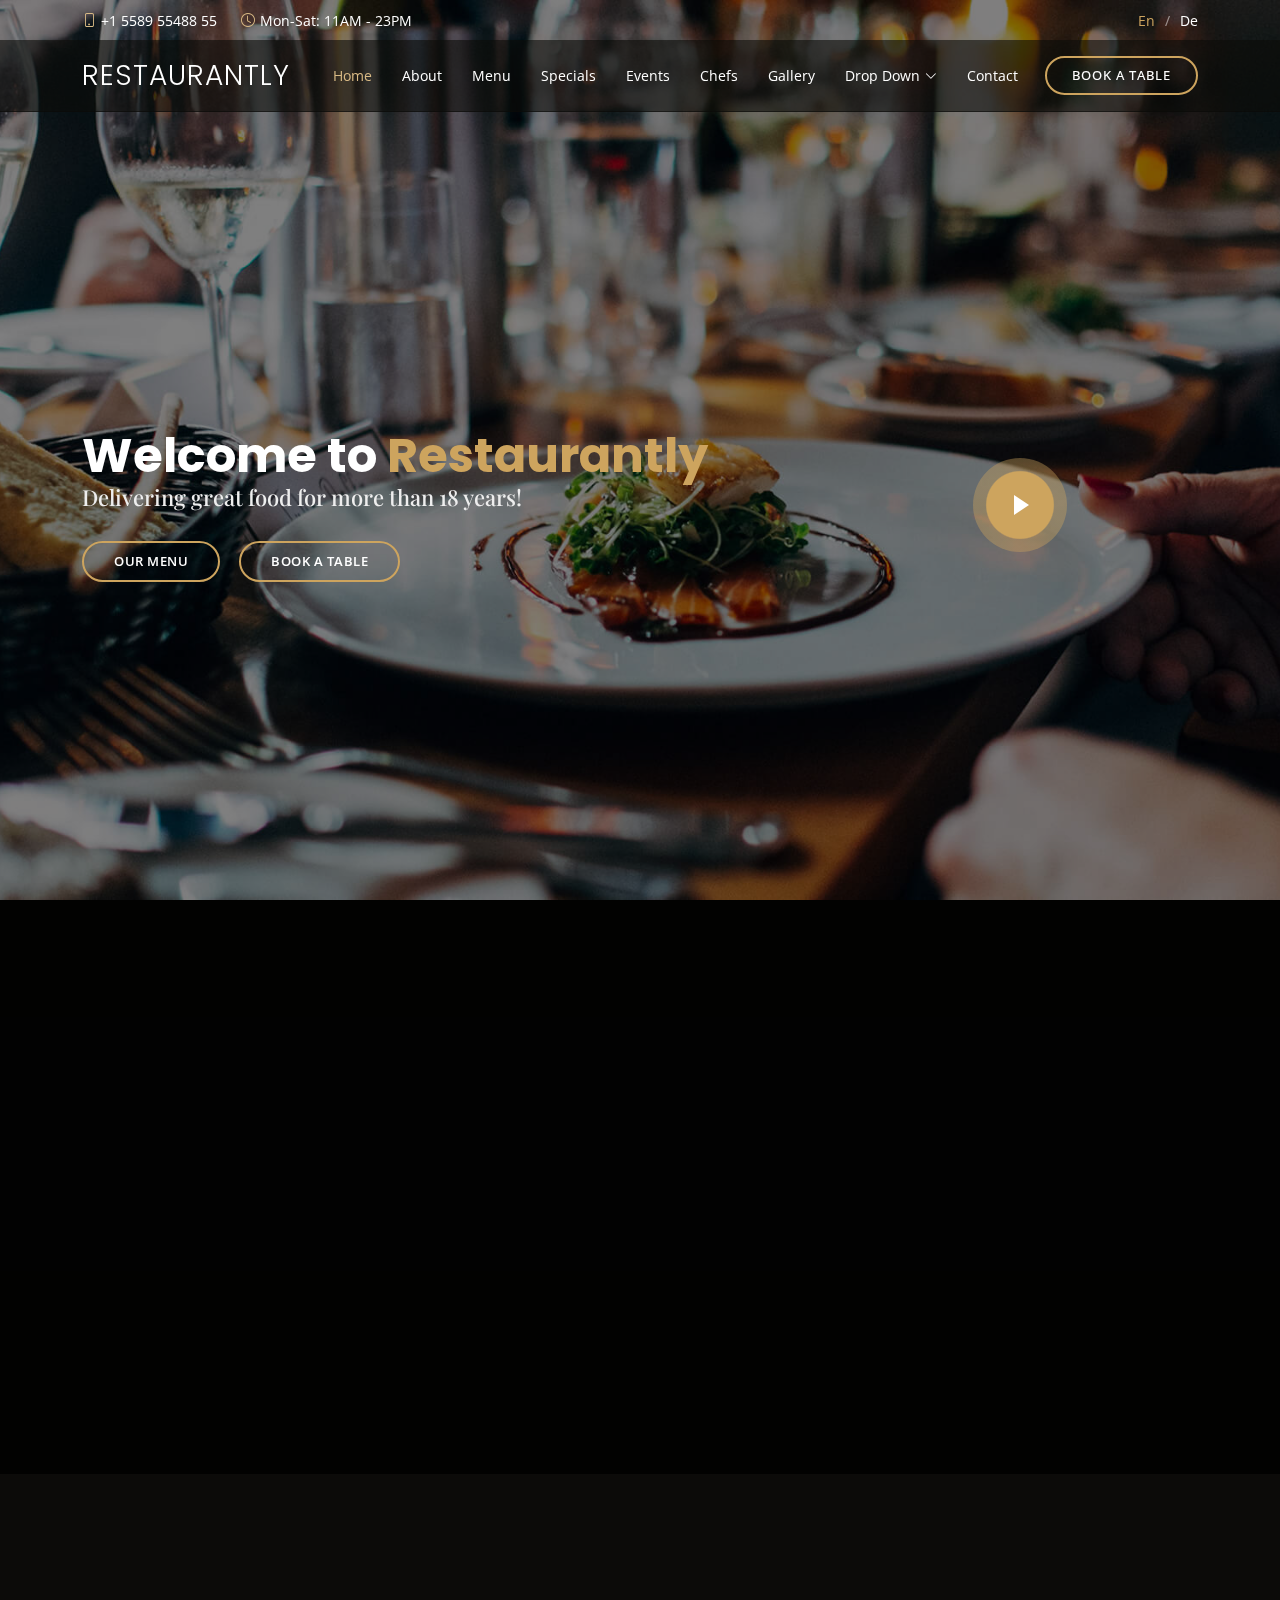
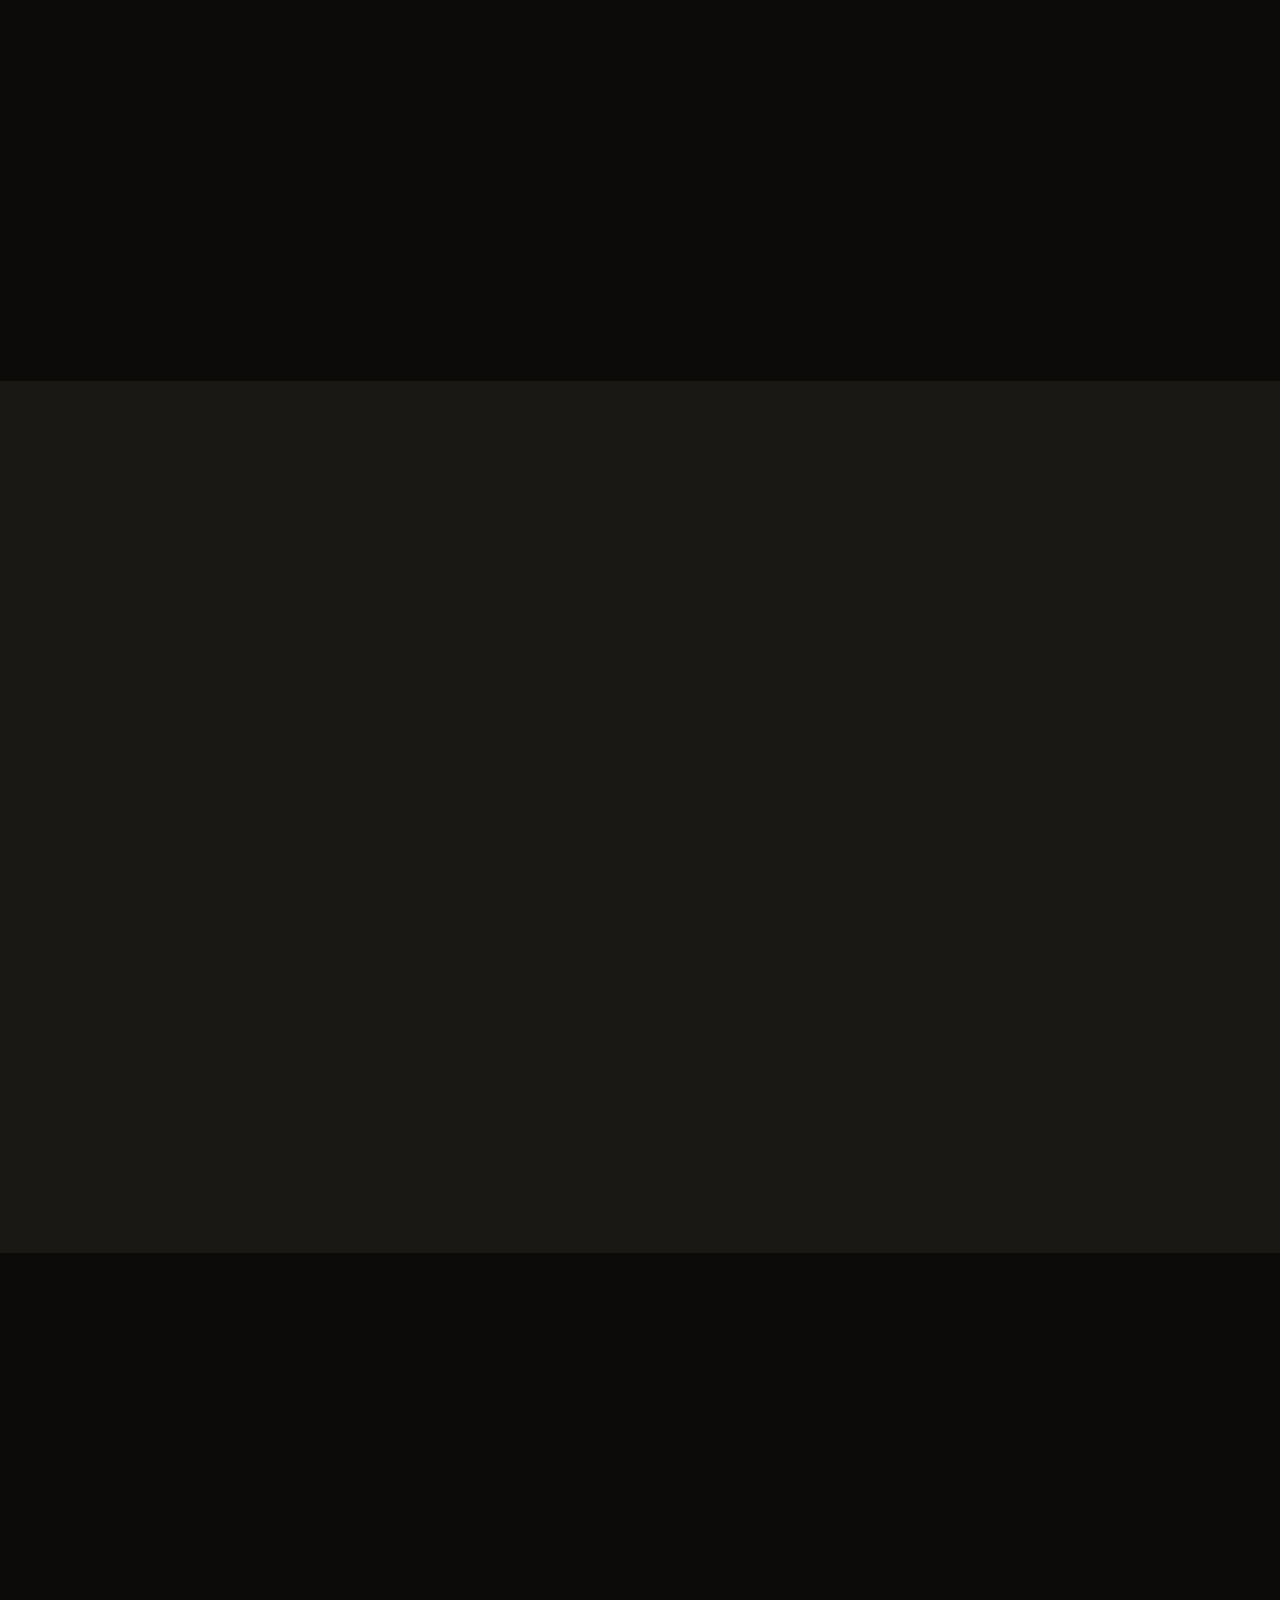
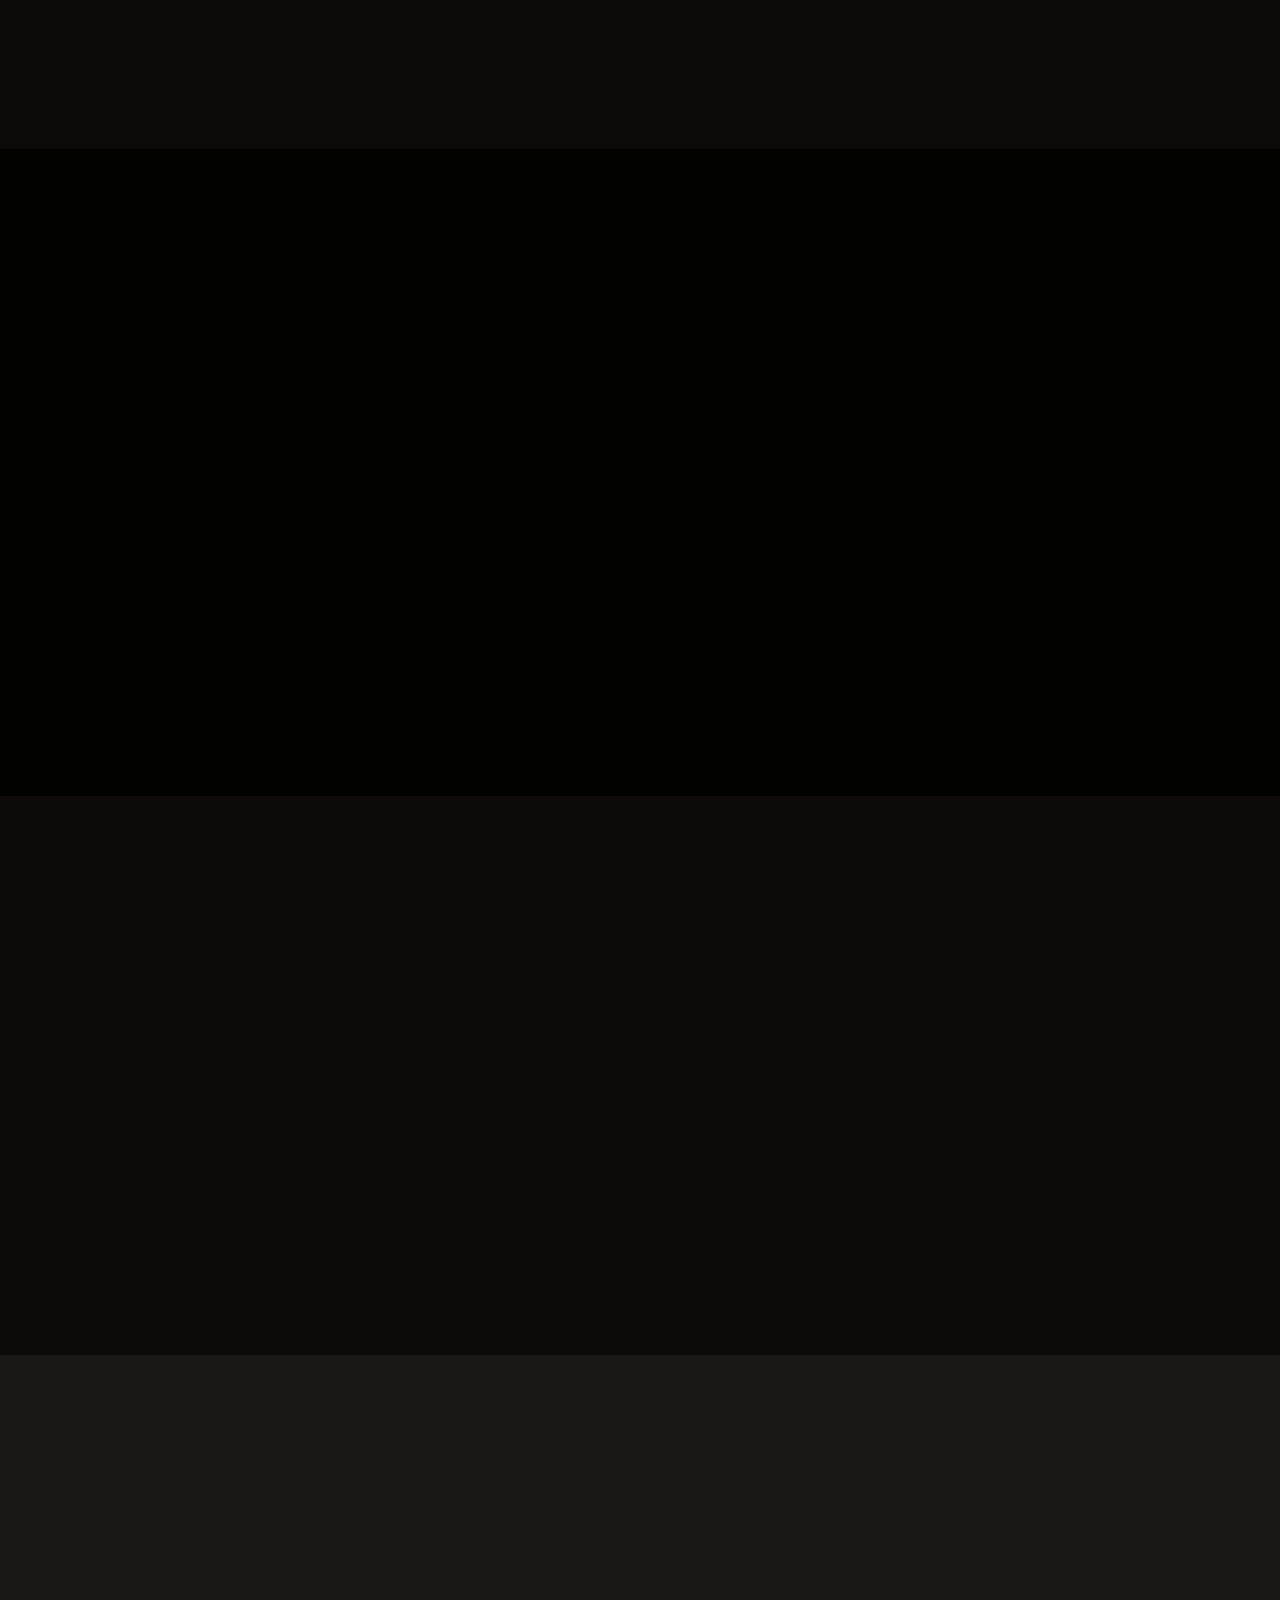
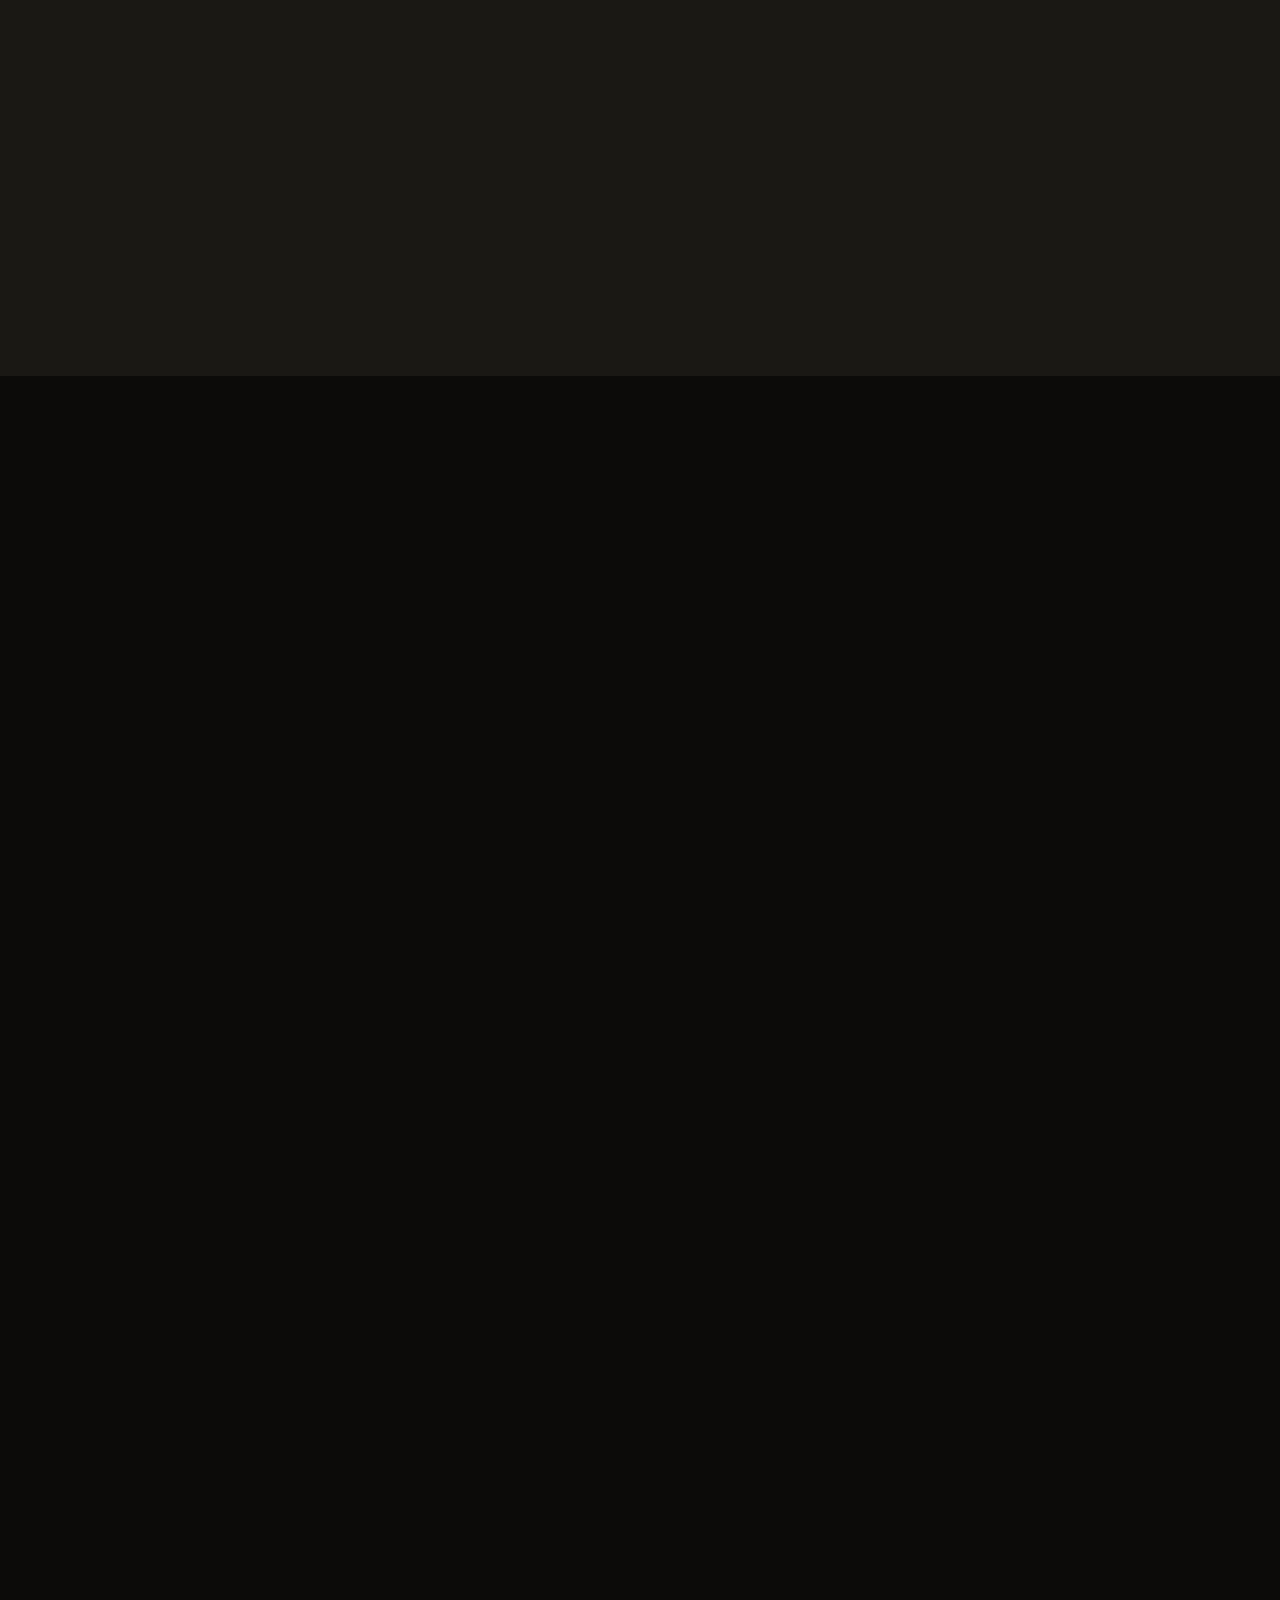
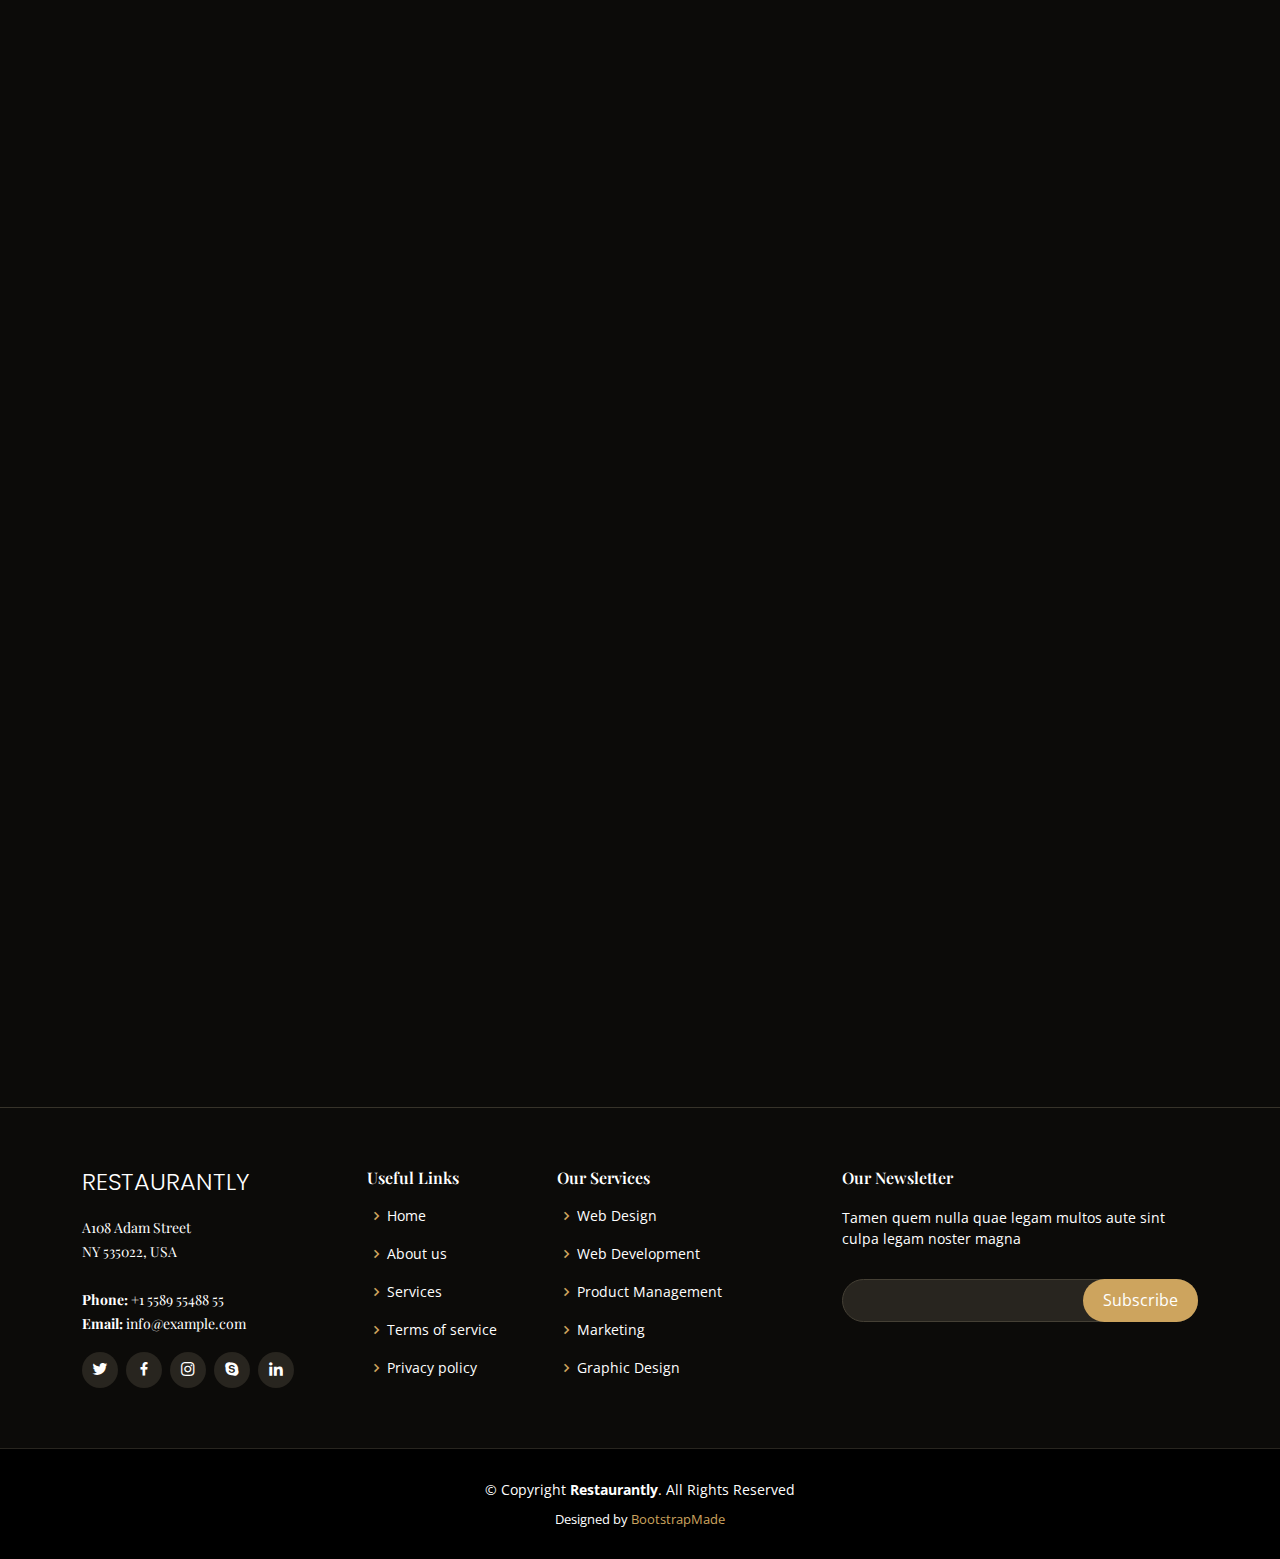
<file: Web/Restarauntly.Web/wwwroot/Theme/index.html>
<!DOCTYPE html>
<html lang="en">

<head>
  <meta charset="utf-8">
  <meta content="width=device-width, initial-scale=1.0" name="viewport">

  <title>Restaurantly Bootstrap Template - Index</title>
  <meta content="" name="description">
  <meta content="" name="keywords">

  <!-- Favicons -->
  <link href="assets/img/favicon.png" rel="icon">
  <link href="assets/img/apple-touch-icon.png" rel="apple-touch-icon">

  <!-- Google Fonts -->
  <link href="https://fonts.googleapis.com/css?family=Open+Sans:300,300i,400,400i,600,600i,700,700i|Playfair+Display:ital,wght@0,400;0,500;0,600;0,700;1,400;1,500;1,600;1,700|Poppins:300,300i,400,400i,500,500i,600,600i,700,700i" rel="stylesheet">

  <!-- Vendor CSS Files -->
  <link href="assets/vendor/animate.css/animate.min.css" rel="stylesheet">
  <link href="assets/vendor/aos/aos.css" rel="stylesheet">
  <link href="assets/vendor/bootstrap/css/bootstrap.min.css" rel="stylesheet">
  <link href="assets/vendor/bootstrap-icons/bootstrap-icons.css" rel="stylesheet">
  <link href="assets/vendor/boxicons/css/boxicons.min.css" rel="stylesheet">
  <link href="assets/vendor/glightbox/css/glightbox.min.css" rel="stylesheet">
  <link href="assets/vendor/swiper/swiper-bundle.min.css" rel="stylesheet">

  <!-- Template Main CSS File -->
  <link href="assets/css/style.css" rel="stylesheet">

  <!-- =======================================================
  * Template Name: Restaurantly - v3.8.0
  * Template URL: https://bootstrapmade.com/restaurantly-restaurant-template/
  * Author: BootstrapMade.com
  * License: https://bootstrapmade.com/license/
  ======================================================== -->
</head>

<body>

  <!-- ======= Top Bar ======= -->
  <div id="topbar" class="d-flex align-items-center fixed-top">
    <div class="container d-flex justify-content-center justify-content-md-between">

      <div class="contact-info d-flex align-items-center">
        <i class="bi bi-phone d-flex align-items-center"><span>+1 5589 55488 55</span></i>
        <i class="bi bi-clock d-flex align-items-center ms-4"><span> Mon-Sat: 11AM - 23PM</span></i>
      </div>

      <div class="languages d-none d-md-flex align-items-center">
        <ul>
          <li>En</li>
          <li><a href="#">De</a></li>
        </ul>
      </div>
    </div>
  </div>

  <!-- ======= Header ======= -->
  <header id="header" class="fixed-top d-flex align-items-cente">
    <div class="container-fluid container-xl d-flex align-items-center justify-content-lg-between">

      <h1 class="logo me-auto me-lg-0"><a href="index.html">Restaurantly</a></h1>
      <!-- Uncomment below if you prefer to use an image logo -->
      <!-- <a href="index.html" class="logo me-auto me-lg-0"><img src="assets/img/logo.png" alt="" class="img-fluid"></a>-->

      <nav id="navbar" class="navbar order-last order-lg-0">
        <ul>
          <li><a class="nav-link scrollto active" href="#hero">Home</a></li>
          <li><a class="nav-link scrollto" href="#about">About</a></li>
          <li><a class="nav-link scrollto" href="#menu">Menu</a></li>
          <li><a class="nav-link scrollto" href="#specials">Specials</a></li>
          <li><a class="nav-link scrollto" href="#events">Events</a></li>
          <li><a class="nav-link scrollto" href="#chefs">Chefs</a></li>
          <li><a class="nav-link scrollto" href="#gallery">Gallery</a></li>
          <li class="dropdown"><a href="#"><span>Drop Down</span> <i class="bi bi-chevron-down"></i></a>
            <ul>
              <li><a href="#">Drop Down 1</a></li>
              <li class="dropdown"><a href="#"><span>Deep Drop Down</span> <i class="bi bi-chevron-right"></i></a>
                <ul>
                  <li><a href="#">Deep Drop Down 1</a></li>
                  <li><a href="#">Deep Drop Down 2</a></li>
                  <li><a href="#">Deep Drop Down 3</a></li>
                  <li><a href="#">Deep Drop Down 4</a></li>
                  <li><a href="#">Deep Drop Down 5</a></li>
                </ul>
              </li>
              <li><a href="#">Drop Down 2</a></li>
              <li><a href="#">Drop Down 3</a></li>
              <li><a href="#">Drop Down 4</a></li>
            </ul>
          </li>
          <li><a class="nav-link scrollto" href="#contact">Contact</a></li>
        </ul>
        <i class="bi bi-list mobile-nav-toggle"></i>
      </nav><!-- .navbar -->
      <a href="#book-a-table" class="book-a-table-btn scrollto d-none d-lg-flex">Book a table</a>

    </div>
  </header><!-- End Header -->

  <!-- ======= Hero Section ======= -->
  <section id="hero" class="d-flex align-items-center">
    <div class="container position-relative text-center text-lg-start" data-aos="zoom-in" data-aos-delay="100">
      <div class="row">
        <div class="col-lg-8">
          <h1>Welcome to <span>Restaurantly</span></h1>
          <h2>Delivering great food for more than 18 years!</h2>

          <div class="btns">
            <a href="#menu" class="btn-menu animated fadeInUp scrollto">Our Menu</a>
            <a href="#book-a-table" class="btn-book animated fadeInUp scrollto">Book a Table</a>
          </div>
        </div>
        <div class="col-lg-4 d-flex align-items-center justify-content-center position-relative" data-aos="zoom-in" data-aos-delay="200">
          <a href="https://www.youtube.com/watch?v=u6BOC7CDUTQ" class="glightbox play-btn"></a>
        </div>

      </div>
    </div>
  </section><!-- End Hero -->

  <main id="main">

    <!-- ======= About Section ======= -->
    <section id="about" class="about">
      <div class="container" data-aos="fade-up">

        <div class="row">
          <div class="col-lg-6 order-1 order-lg-2" data-aos="zoom-in" data-aos-delay="100">
            <div class="about-img">
              <img src="assets/img/about.jpg" alt="">
            </div>
          </div>
          <div class="col-lg-6 pt-4 pt-lg-0 order-2 order-lg-1 content">
            <h3>Voluptatem dignissimos provident quasi corporis voluptates sit assumenda.</h3>
            <p class="fst-italic">
              Lorem ipsum dolor sit amet, consectetur adipiscing elit, sed do eiusmod tempor incididunt ut labore et dolore
              magna aliqua.
            </p>
            <ul>
              <li><i class="bi bi-check-circle"></i> Ullamco laboris nisi ut aliquip ex ea commodo consequat.</li>
              <li><i class="bi bi-check-circle"></i> Duis aute irure dolor in reprehenderit in voluptate velit.</li>
              <li><i class="bi bi-check-circle"></i> Ullamco laboris nisi ut aliquip ex ea commodo consequat. Duis aute irure dolor in reprehenderit in voluptate trideta storacalaperda mastiro dolore eu fugiat nulla pariatur.</li>
            </ul>
            <p>
              Ullamco laboris nisi ut aliquip ex ea commodo consequat. Duis aute irure dolor in reprehenderit in voluptate
              velit esse cillum dolore eu fugiat nulla pariatur. Excepteur sint occaecat cupidatat non proident, sunt in
              culpa qui officia deserunt mollit anim id est laborum
            </p>
          </div>
        </div>

      </div>
    </section><!-- End About Section -->

    <!-- ======= Why Us Section ======= -->
    <section id="why-us" class="why-us">
      <div class="container" data-aos="fade-up">

        <div class="section-title">
          <h2>Why Us</h2>
          <p>Why Choose Our Restaurant</p>
        </div>

        <div class="row">

          <div class="col-lg-4">
            <div class="box" data-aos="zoom-in" data-aos-delay="100">
              <span>01</span>
              <h4>Lorem Ipsum</h4>
              <p>Ulamco laboris nisi ut aliquip ex ea commodo consequat. Et consectetur ducimus vero placeat</p>
            </div>
          </div>

          <div class="col-lg-4 mt-4 mt-lg-0">
            <div class="box" data-aos="zoom-in" data-aos-delay="200">
              <span>02</span>
              <h4>Repellat Nihil</h4>
              <p>Dolorem est fugiat occaecati voluptate velit esse. Dicta veritatis dolor quod et vel dire leno para dest</p>
            </div>
          </div>

          <div class="col-lg-4 mt-4 mt-lg-0">
            <div class="box" data-aos="zoom-in" data-aos-delay="300">
              <span>03</span>
              <h4> Ad ad velit qui</h4>
              <p>Molestiae officiis omnis illo asperiores. Aut doloribus vitae sunt debitis quo vel nam quis</p>
            </div>
          </div>

        </div>

      </div>
    </section><!-- End Why Us Section -->

    <!-- ======= Menu Section ======= -->
    <section id="menu" class="menu section-bg">
      <div class="container" data-aos="fade-up">

        <div class="section-title">
          <h2>Menu</h2>
          <p>Check Our Tasty Menu</p>
        </div>

        <div class="row" data-aos="fade-up" data-aos-delay="100">
          <div class="col-lg-12 d-flex justify-content-center">
            <ul id="menu-flters">
              <li data-filter="*" class="filter-active">All</li>
              <li data-filter=".filter-starters">Starters</li>
              <li data-filter=".filter-salads">Salads</li>
              <li data-filter=".filter-specialty">Specialty</li>
            </ul>
          </div>
        </div>

        <div class="row menu-container" data-aos="fade-up" data-aos-delay="200">

          <div class="col-lg-6 menu-item filter-starters">
            <img src="assets/img/menu/lobster-bisque.jpg" class="menu-img" alt="">
            <div class="menu-content">
              <a href="#">Lobster Bisque</a><span>$5.95</span>
            </div>
            <div class="menu-ingredients">
              Lorem, deren, trataro, filede, nerada
            </div>
          </div>

          <div class="col-lg-6 menu-item filter-specialty">
            <img src="assets/img/menu/bread-barrel.jpg" class="menu-img" alt="">
            <div class="menu-content">
              <a href="#">Bread Barrel</a><span>$6.95</span>
            </div>
            <div class="menu-ingredients">
              Lorem, deren, trataro, filede, nerada
            </div>
          </div>

          <div class="col-lg-6 menu-item filter-starters">
            <img src="assets/img/menu/cake.jpg" class="menu-img" alt="">
            <div class="menu-content">
              <a href="#">Crab Cake</a><span>$7.95</span>
            </div>
            <div class="menu-ingredients">
              A delicate crab cake served on a toasted roll with lettuce and tartar sauce
            </div>
          </div>

          <div class="col-lg-6 menu-item filter-salads">
            <img src="assets/img/menu/caesar.jpg" class="menu-img" alt="">
            <div class="menu-content">
              <a href="#">Caesar Selections</a><span>$8.95</span>
            </div>
            <div class="menu-ingredients">
              Lorem, deren, trataro, filede, nerada
            </div>
          </div>

          <div class="col-lg-6 menu-item filter-specialty">
            <img src="assets/img/menu/tuscan-grilled.jpg" class="menu-img" alt="">
            <div class="menu-content">
              <a href="#">Tuscan Grilled</a><span>$9.95</span>
            </div>
            <div class="menu-ingredients">
              Grilled chicken with provolone, artichoke hearts, and roasted red pesto
            </div>
          </div>

          <div class="col-lg-6 menu-item filter-starters">
            <img src="assets/img/menu/mozzarella.jpg" class="menu-img" alt="">
            <div class="menu-content">
              <a href="#">Mozzarella Stick</a><span>$4.95</span>
            </div>
            <div class="menu-ingredients">
              Lorem, deren, trataro, filede, nerada
            </div>
          </div>

          <div class="col-lg-6 menu-item filter-salads">
            <img src="assets/img/menu/greek-salad.jpg" class="menu-img" alt="">
            <div class="menu-content">
              <a href="#">Greek Salad</a><span>$9.95</span>
            </div>
            <div class="menu-ingredients">
              Fresh spinach, crisp romaine, tomatoes, and Greek olives
            </div>
          </div>

          <div class="col-lg-6 menu-item filter-salads">
            <img src="assets/img/menu/spinach-salad.jpg" class="menu-img" alt="">
            <div class="menu-content">
              <a href="#">Spinach Salad</a><span>$9.95</span>
            </div>
            <div class="menu-ingredients">
              Fresh spinach with mushrooms, hard boiled egg, and warm bacon vinaigrette
            </div>
          </div>

          <div class="col-lg-6 menu-item filter-specialty">
            <img src="assets/img/menu/lobster-roll.jpg" class="menu-img" alt="">
            <div class="menu-content">
              <a href="#">Lobster Roll</a><span>$12.95</span>
            </div>
            <div class="menu-ingredients">
              Plump lobster meat, mayo and crisp lettuce on a toasted bulky roll
            </div>
          </div>

        </div>

      </div>
    </section><!-- End Menu Section -->

    <!-- ======= Specials Section ======= -->
    <section id="specials" class="specials">
      <div class="container" data-aos="fade-up">

        <div class="section-title">
          <h2>Specials</h2>
          <p>Check Our Specials</p>
        </div>

        <div class="row" data-aos="fade-up" data-aos-delay="100">
          <div class="col-lg-3">
            <ul class="nav nav-tabs flex-column">
              <li class="nav-item">
                <a class="nav-link active show" data-bs-toggle="tab" href="#tab-1">Modi sit est</a>
              </li>
              <li class="nav-item">
                <a class="nav-link" data-bs-toggle="tab" href="#tab-2">Unde praesentium sed</a>
              </li>
              <li class="nav-item">
                <a class="nav-link" data-bs-toggle="tab" href="#tab-3">Pariatur explicabo vel</a>
              </li>
              <li class="nav-item">
                <a class="nav-link" data-bs-toggle="tab" href="#tab-4">Nostrum qui quasi</a>
              </li>
              <li class="nav-item">
                <a class="nav-link" data-bs-toggle="tab" href="#tab-5">Iusto ut expedita aut</a>
              </li>
            </ul>
          </div>
          <div class="col-lg-9 mt-4 mt-lg-0">
            <div class="tab-content">
              <div class="tab-pane active show" id="tab-1">
                <div class="row">
                  <div class="col-lg-8 details order-2 order-lg-1">
                    <h3>Architecto ut aperiam autem id</h3>
                    <p class="fst-italic">Qui laudantium consequatur laborum sit qui ad sapiente dila parde sonata raqer a videna mareta paulona marka</p>
                    <p>Et nobis maiores eius. Voluptatibus ut enim blanditiis atque harum sint. Laborum eos ipsum ipsa odit magni. Incidunt hic ut molestiae aut qui. Est repellat minima eveniet eius et quis magni nihil. Consequatur dolorem quaerat quos qui similique accusamus nostrum rem vero</p>
                  </div>
                  <div class="col-lg-4 text-center order-1 order-lg-2">
                    <img src="assets/img/specials-1.png" alt="" class="img-fluid">
                  </div>
                </div>
              </div>
              <div class="tab-pane" id="tab-2">
                <div class="row">
                  <div class="col-lg-8 details order-2 order-lg-1">
                    <h3>Et blanditiis nemo veritatis excepturi</h3>
                    <p class="fst-italic">Qui laudantium consequatur laborum sit qui ad sapiente dila parde sonata raqer a videna mareta paulona marka</p>
                    <p>Ea ipsum voluptatem consequatur quis est. Illum error ullam omnis quia et reiciendis sunt sunt est. Non aliquid repellendus itaque accusamus eius et velit ipsa voluptates. Optio nesciunt eaque beatae accusamus lerode pakto madirna desera vafle de nideran pal</p>
                  </div>
                  <div class="col-lg-4 text-center order-1 order-lg-2">
                    <img src="assets/img/specials-2.png" alt="" class="img-fluid">
                  </div>
                </div>
              </div>
              <div class="tab-pane" id="tab-3">
                <div class="row">
                  <div class="col-lg-8 details order-2 order-lg-1">
                    <h3>Impedit facilis occaecati odio neque aperiam sit</h3>
                    <p class="fst-italic">Eos voluptatibus quo. Odio similique illum id quidem non enim fuga. Qui natus non sunt dicta dolor et. In asperiores velit quaerat perferendis aut</p>
                    <p>Iure officiis odit rerum. Harum sequi eum illum corrupti culpa veritatis quisquam. Neque necessitatibus illo rerum eum ut. Commodi ipsam minima molestiae sed laboriosam a iste odio. Earum odit nesciunt fugiat sit ullam. Soluta et harum voluptatem optio quae</p>
                  </div>
                  <div class="col-lg-4 text-center order-1 order-lg-2">
                    <img src="assets/img/specials-3.png" alt="" class="img-fluid">
                  </div>
                </div>
              </div>
              <div class="tab-pane" id="tab-4">
                <div class="row">
                  <div class="col-lg-8 details order-2 order-lg-1">
                    <h3>Fuga dolores inventore laboriosam ut est accusamus laboriosam dolore</h3>
                    <p class="fst-italic">Totam aperiam accusamus. Repellat consequuntur iure voluptas iure porro quis delectus</p>
                    <p>Eaque consequuntur consequuntur libero expedita in voluptas. Nostrum ipsam necessitatibus aliquam fugiat debitis quis velit. Eum ex maxime error in consequatur corporis atque. Eligendi asperiores sed qui veritatis aperiam quia a laborum inventore</p>
                  </div>
                  <div class="col-lg-4 text-center order-1 order-lg-2">
                    <img src="assets/img/specials-4.png" alt="" class="img-fluid">
                  </div>
                </div>
              </div>
              <div class="tab-pane" id="tab-5">
                <div class="row">
                  <div class="col-lg-8 details order-2 order-lg-1">
                    <h3>Est eveniet ipsam sindera pad rone matrelat sando reda</h3>
                    <p class="fst-italic">Omnis blanditiis saepe eos autem qui sunt debitis porro quia.</p>
                    <p>Exercitationem nostrum omnis. Ut reiciendis repudiandae minus. Omnis recusandae ut non quam ut quod eius qui. Ipsum quia odit vero atque qui quibusdam amet. Occaecati sed est sint aut vitae molestiae voluptate vel</p>
                  </div>
                  <div class="col-lg-4 text-center order-1 order-lg-2">
                    <img src="assets/img/specials-5.png" alt="" class="img-fluid">
                  </div>
                </div>
              </div>
            </div>
          </div>
        </div>

      </div>
    </section><!-- End Specials Section -->

    <!-- ======= Events Section ======= -->
    <section id="events" class="events">
      <div class="container" data-aos="fade-up">

        <div class="section-title">
          <h2>Events</h2>
          <p>Organize Your Events in our Restaurant</p>
        </div>

        <div class="events-slider swiper" data-aos="fade-up" data-aos-delay="100">
          <div class="swiper-wrapper">

            <div class="swiper-slide">
              <div class="row event-item">
                <div class="col-lg-6">
                  <img src="assets/img/event-birthday.jpg" class="img-fluid" alt="">
                </div>
                <div class="col-lg-6 pt-4 pt-lg-0 content">
                  <h3>Birthday Parties</h3>
                  <div class="price">
                    <p><span>$189</span></p>
                  </div>
                  <p class="fst-italic">
                    Lorem ipsum dolor sit amet, consectetur adipiscing elit, sed do eiusmod tempor incididunt ut labore et dolore
                    magna aliqua.
                  </p>
                  <ul>
                    <li><i class="bi bi-check-circled"></i> Ullamco laboris nisi ut aliquip ex ea commodo consequat.</li>
                    <li><i class="bi bi-check-circled"></i> Duis aute irure dolor in reprehenderit in voluptate velit.</li>
                    <li><i class="bi bi-check-circled"></i> Ullamco laboris nisi ut aliquip ex ea commodo consequat.</li>
                  </ul>
                  <p>
                    Ullamco laboris nisi ut aliquip ex ea commodo consequat. Duis aute irure dolor in reprehenderit in voluptate
                    velit esse cillum dolore eu fugiat nulla pariatur
                  </p>
                </div>
              </div>
            </div><!-- End testimonial item -->

            <div class="swiper-slide">
              <div class="row event-item">
                <div class="col-lg-6">
                  <img src="assets/img/event-private.jpg" class="img-fluid" alt="">
                </div>
                <div class="col-lg-6 pt-4 pt-lg-0 content">
                  <h3>Private Parties</h3>
                  <div class="price">
                    <p><span>$290</span></p>
                  </div>
                  <p class="fst-italic">
                    Lorem ipsum dolor sit amet, consectetur adipiscing elit, sed do eiusmod tempor incididunt ut labore et dolore
                    magna aliqua.
                  </p>
                  <ul>
                    <li><i class="bi bi-check-circled"></i> Ullamco laboris nisi ut aliquip ex ea commodo consequat.</li>
                    <li><i class="bi bi-check-circled"></i> Duis aute irure dolor in reprehenderit in voluptate velit.</li>
                    <li><i class="bi bi-check-circled"></i> Ullamco laboris nisi ut aliquip ex ea commodo consequat.</li>
                  </ul>
                  <p>
                    Ullamco laboris nisi ut aliquip ex ea commodo consequat. Duis aute irure dolor in reprehenderit in voluptate
                    velit esse cillum dolore eu fugiat nulla pariatur
                  </p>
                </div>
              </div>
            </div><!-- End testimonial item -->

            <div class="swiper-slide">
              <div class="row event-item">
                <div class="col-lg-6">
                  <img src="assets/img/event-custom.jpg" class="img-fluid" alt="">
                </div>
                <div class="col-lg-6 pt-4 pt-lg-0 content">
                  <h3>Custom Parties</h3>
                  <div class="price">
                    <p><span>$99</span></p>
                  </div>
                  <p class="fst-italic">
                    Lorem ipsum dolor sit amet, consectetur adipiscing elit, sed do eiusmod tempor incididunt ut labore et dolore
                    magna aliqua.
                  </p>
                  <ul>
                    <li><i class="bi bi-check-circled"></i> Ullamco laboris nisi ut aliquip ex ea commodo consequat.</li>
                    <li><i class="bi bi-check-circled"></i> Duis aute irure dolor in reprehenderit in voluptate velit.</li>
                    <li><i class="bi bi-check-circled"></i> Ullamco laboris nisi ut aliquip ex ea commodo consequat.</li>
                  </ul>
                  <p>
                    Ullamco laboris nisi ut aliquip ex ea commodo consequat. Duis aute irure dolor in reprehenderit in voluptate
                    velit esse cillum dolore eu fugiat nulla pariatur
                  </p>
                </div>
              </div>
            </div><!-- End testimonial item -->

          </div>
          <div class="swiper-pagination"></div>
        </div>

      </div>
    </section><!-- End Events Section -->

    <!-- ======= Book A Table Section ======= -->
    <section id="book-a-table" class="book-a-table">
      <div class="container" data-aos="fade-up">

        <div class="section-title">
          <h2>Reservation</h2>
          <p>Book a Table</p>
        </div>

        <form action="forms/book-a-table.php" method="post" role="form" class="php-email-form" data-aos="fade-up" data-aos-delay="100">
          <div class="row">
            <div class="col-lg-4 col-md-6 form-group">
              <input type="text" name="name" class="form-control" id="name" placeholder="Your Name" data-rule="minlen:4" data-msg="Please enter at least 4 chars">
              <div class="validate"></div>
            </div>
            <div class="col-lg-4 col-md-6 form-group mt-3 mt-md-0">
              <input type="email" class="form-control" name="email" id="email" placeholder="Your Email" data-rule="email" data-msg="Please enter a valid email">
              <div class="validate"></div>
            </div>
            <div class="col-lg-4 col-md-6 form-group mt-3 mt-md-0">
              <input type="text" class="form-control" name="phone" id="phone" placeholder="Your Phone" data-rule="minlen:4" data-msg="Please enter at least 4 chars">
              <div class="validate"></div>
            </div>
            <div class="col-lg-4 col-md-6 form-group mt-3">
              <input type="text" name="date" class="form-control" id="date" placeholder="Date" data-rule="minlen:4" data-msg="Please enter at least 4 chars">
              <div class="validate"></div>
            </div>
            <div class="col-lg-4 col-md-6 form-group mt-3">
              <input type="text" class="form-control" name="time" id="time" placeholder="Time" data-rule="minlen:4" data-msg="Please enter at least 4 chars">
              <div class="validate"></div>
            </div>
            <div class="col-lg-4 col-md-6 form-group mt-3">
              <input type="number" class="form-control" name="people" id="people" placeholder="# of people" data-rule="minlen:1" data-msg="Please enter at least 1 chars">
              <div class="validate"></div>
            </div>
          </div>
          <div class="form-group mt-3">
            <textarea class="form-control" name="message" rows="5" placeholder="Message"></textarea>
            <div class="validate"></div>
          </div>
          <div class="mb-3">
            <div class="loading">Loading</div>
            <div class="error-message"></div>
            <div class="sent-message">Your booking request was sent. We will call back or send an Email to confirm your reservation. Thank you!</div>
          </div>
          <div class="text-center"><button type="submit">Book a Table</button></div>
        </form>

      </div>
    </section><!-- End Book A Table Section -->

    <!-- ======= Testimonials Section ======= -->
    <section id="testimonials" class="testimonials section-bg">
      <div class="container" data-aos="fade-up">

        <div class="section-title">
          <h2>Testimonials</h2>
          <p>What they're saying about us</p>
        </div>

        <div class="testimonials-slider swiper" data-aos="fade-up" data-aos-delay="100">
          <div class="swiper-wrapper">

            <div class="swiper-slide">
              <div class="testimonial-item">
                <p>
                  <i class="bx bxs-quote-alt-left quote-icon-left"></i>
                  Proin iaculis purus consequat sem cure digni ssim donec porttitora entum suscipit rhoncus. Accusantium quam, ultricies eget id, aliquam eget nibh et. Maecen aliquam, risus at semper.
                  <i class="bx bxs-quote-alt-right quote-icon-right"></i>
                </p>
                <img src="assets/img/testimonials/testimonials-1.jpg" class="testimonial-img" alt="">
                <h3>Saul Goodman</h3>
                <h4>Ceo &amp; Founder</h4>
              </div>
            </div><!-- End testimonial item -->

            <div class="swiper-slide">
              <div class="testimonial-item">
                <p>
                  <i class="bx bxs-quote-alt-left quote-icon-left"></i>
                  Export tempor illum tamen malis malis eram quae irure esse labore quem cillum quid cillum eram malis quorum velit fore eram velit sunt aliqua noster fugiat irure amet legam anim culpa.
                  <i class="bx bxs-quote-alt-right quote-icon-right"></i>
                </p>
                <img src="assets/img/testimonials/testimonials-2.jpg" class="testimonial-img" alt="">
                <h3>Sara Wilsson</h3>
                <h4>Designer</h4>
              </div>
            </div><!-- End testimonial item -->

            <div class="swiper-slide">
              <div class="testimonial-item">
                <p>
                  <i class="bx bxs-quote-alt-left quote-icon-left"></i>
                  Enim nisi quem export duis labore cillum quae magna enim sint quorum nulla quem veniam duis minim tempor labore quem eram duis noster aute amet eram fore quis sint minim.
                  <i class="bx bxs-quote-alt-right quote-icon-right"></i>
                </p>
                <img src="assets/img/testimonials/testimonials-3.jpg" class="testimonial-img" alt="">
                <h3>Jena Karlis</h3>
                <h4>Store Owner</h4>
              </div>
            </div><!-- End testimonial item -->

            <div class="swiper-slide">
              <div class="testimonial-item">
                <p>
                  <i class="bx bxs-quote-alt-left quote-icon-left"></i>
                  Fugiat enim eram quae cillum dolore dolor amet nulla culpa multos export minim fugiat minim velit minim dolor enim duis veniam ipsum anim magna sunt elit fore quem dolore labore illum veniam.
                  <i class="bx bxs-quote-alt-right quote-icon-right"></i>
                </p>
                <img src="assets/img/testimonials/testimonials-4.jpg" class="testimonial-img" alt="">
                <h3>Matt Brandon</h3>
                <h4>Freelancer</h4>
              </div>
            </div><!-- End testimonial item -->

            <div class="swiper-slide">
              <div class="testimonial-item">
                <p>
                  <i class="bx bxs-quote-alt-left quote-icon-left"></i>
                  Quis quorum aliqua sint quem legam fore sunt eram irure aliqua veniam tempor noster veniam enim culpa labore duis sunt culpa nulla illum cillum fugiat legam esse veniam culpa fore nisi cillum quid.
                  <i class="bx bxs-quote-alt-right quote-icon-right"></i>
                </p>
                <img src="assets/img/testimonials/testimonials-5.jpg" class="testimonial-img" alt="">
                <h3>John Larson</h3>
                <h4>Entrepreneur</h4>
              </div>
            </div><!-- End testimonial item -->

          </div>
          <div class="swiper-pagination"></div>
        </div>

      </div>
    </section><!-- End Testimonials Section -->

    <!-- ======= Gallery Section ======= -->
    <section id="gallery" class="gallery">

      <div class="container" data-aos="fade-up">
        <div class="section-title">
          <h2>Gallery</h2>
          <p>Some photos from Our Restaurant</p>
        </div>
      </div>

      <div class="container-fluid" data-aos="fade-up" data-aos-delay="100">

        <div class="row g-0">

          <div class="col-lg-3 col-md-4">
            <div class="gallery-item">
              <a href="assets/img/gallery/gallery-1.jpg" class="gallery-lightbox" data-gall="gallery-item">
                <img src="assets/img/gallery/gallery-1.jpg" alt="" class="img-fluid">
              </a>
            </div>
          </div>

          <div class="col-lg-3 col-md-4">
            <div class="gallery-item">
              <a href="assets/img/gallery/gallery-2.jpg" class="gallery-lightbox" data-gall="gallery-item">
                <img src="assets/img/gallery/gallery-2.jpg" alt="" class="img-fluid">
              </a>
            </div>
          </div>

          <div class="col-lg-3 col-md-4">
            <div class="gallery-item">
              <a href="assets/img/gallery/gallery-3.jpg" class="gallery-lightbox" data-gall="gallery-item">
                <img src="assets/img/gallery/gallery-3.jpg" alt="" class="img-fluid">
              </a>
            </div>
          </div>

          <div class="col-lg-3 col-md-4">
            <div class="gallery-item">
              <a href="assets/img/gallery/gallery-4.jpg" class="gallery-lightbox" data-gall="gallery-item">
                <img src="assets/img/gallery/gallery-4.jpg" alt="" class="img-fluid">
              </a>
            </div>
          </div>

          <div class="col-lg-3 col-md-4">
            <div class="gallery-item">
              <a href="assets/img/gallery/gallery-5.jpg" class="gallery-lightbox" data-gall="gallery-item">
                <img src="assets/img/gallery/gallery-5.jpg" alt="" class="img-fluid">
              </a>
            </div>
          </div>

          <div class="col-lg-3 col-md-4">
            <div class="gallery-item">
              <a href="assets/img/gallery/gallery-6.jpg" class="gallery-lightbox" data-gall="gallery-item">
                <img src="assets/img/gallery/gallery-6.jpg" alt="" class="img-fluid">
              </a>
            </div>
          </div>

          <div class="col-lg-3 col-md-4">
            <div class="gallery-item">
              <a href="assets/img/gallery/gallery-7.jpg" class="gallery-lightbox" data-gall="gallery-item">
                <img src="assets/img/gallery/gallery-7.jpg" alt="" class="img-fluid">
              </a>
            </div>
          </div>

          <div class="col-lg-3 col-md-4">
            <div class="gallery-item">
              <a href="assets/img/gallery/gallery-8.jpg" class="gallery-lightbox" data-gall="gallery-item">
                <img src="assets/img/gallery/gallery-8.jpg" alt="" class="img-fluid">
              </a>
            </div>
          </div>

        </div>

      </div>
    </section><!-- End Gallery Section -->

    <!-- ======= Chefs Section ======= -->
    <section id="chefs" class="chefs">
      <div class="container" data-aos="fade-up">

        <div class="section-title">
          <h2>Chefs</h2>
          <p>Our Proffesional Chefs</p>
        </div>

        <div class="row">

          <div class="col-lg-4 col-md-6">
            <div class="member" data-aos="zoom-in" data-aos-delay="100">
              <img src="assets/img/chefs/chefs-1.jpg" class="img-fluid" alt="">
              <div class="member-info">
                <div class="member-info-content">
                  <h4>Walter White</h4>
                  <span>Master Chef</span>
                </div>
                <div class="social">
                  <a href=""><i class="bi bi-twitter"></i></a>
                  <a href=""><i class="bi bi-facebook"></i></a>
                  <a href=""><i class="bi bi-instagram"></i></a>
                  <a href=""><i class="bi bi-linkedin"></i></a>
                </div>
              </div>
            </div>
          </div>

          <div class="col-lg-4 col-md-6">
            <div class="member" data-aos="zoom-in" data-aos-delay="200">
              <img src="assets/img/chefs/chefs-2.jpg" class="img-fluid" alt="">
              <div class="member-info">
                <div class="member-info-content">
                  <h4>Sarah Jhonson</h4>
                  <span>Patissier</span>
                </div>
                <div class="social">
                  <a href=""><i class="bi bi-twitter"></i></a>
                  <a href=""><i class="bi bi-facebook"></i></a>
                  <a href=""><i class="bi bi-instagram"></i></a>
                  <a href=""><i class="bi bi-linkedin"></i></a>
                </div>
              </div>
            </div>
          </div>

          <div class="col-lg-4 col-md-6">
            <div class="member" data-aos="zoom-in" data-aos-delay="300">
              <img src="assets/img/chefs/chefs-3.jpg" class="img-fluid" alt="">
              <div class="member-info">
                <div class="member-info-content">
                  <h4>William Anderson</h4>
                  <span>Cook</span>
                </div>
                <div class="social">
                  <a href=""><i class="bi bi-twitter"></i></a>
                  <a href=""><i class="bi bi-facebook"></i></a>
                  <a href=""><i class="bi bi-instagram"></i></a>
                  <a href=""><i class="bi bi-linkedin"></i></a>
                </div>
              </div>
            </div>
          </div>

        </div>

      </div>
    </section><!-- End Chefs Section -->

    <!-- ======= Contact Section ======= -->
    <section id="contact" class="contact">
      <div class="container" data-aos="fade-up">

        <div class="section-title">
          <h2>Contact</h2>
          <p>Contact Us</p>
        </div>
      </div>

      <div data-aos="fade-up">
        <iframe style="border:0; width: 100%; height: 350px;" src="https://www.google.com/maps/embed?pb=!1m14!1m8!1m3!1d12097.433213460943!2d-74.0062269!3d40.7101282!3m2!1i1024!2i768!4f13.1!3m3!1m2!1s0x0%3A0xb89d1fe6bc499443!2sDowntown+Conference+Center!5e0!3m2!1smk!2sbg!4v1539943755621" frameborder="0" allowfullscreen></iframe>
      </div>

      <div class="container" data-aos="fade-up">

        <div class="row mt-5">

          <div class="col-lg-4">
            <div class="info">
              <div class="address">
                <i class="bi bi-geo-alt"></i>
                <h4>Location:</h4>
                <p>A108 Adam Street, New York, NY 535022</p>
              </div>

              <div class="open-hours">
                <i class="bi bi-clock"></i>
                <h4>Open Hours:</h4>
                <p>
                  Monday-Saturday:<br>
                  11:00 AM - 2300 PM
                </p>
              </div>

              <div class="email">
                <i class="bi bi-envelope"></i>
                <h4>Email:</h4>
                <p>info@example.com</p>
              </div>

              <div class="phone">
                <i class="bi bi-phone"></i>
                <h4>Call:</h4>
                <p>+1 5589 55488 55s</p>
              </div>

            </div>

          </div>

          <div class="col-lg-8 mt-5 mt-lg-0">

            <form action="forms/contact.php" method="post" role="form" class="php-email-form">
              <div class="row">
                <div class="col-md-6 form-group">
                  <input type="text" name="name" class="form-control" id="name" placeholder="Your Name" required>
                </div>
                <div class="col-md-6 form-group mt-3 mt-md-0">
                  <input type="email" class="form-control" name="email" id="email" placeholder="Your Email" required>
                </div>
              </div>
              <div class="form-group mt-3">
                <input type="text" class="form-control" name="subject" id="subject" placeholder="Subject" required>
              </div>
              <div class="form-group mt-3">
                <textarea class="form-control" name="message" rows="8" placeholder="Message" required></textarea>
              </div>
              <div class="my-3">
                <div class="loading">Loading</div>
                <div class="error-message"></div>
                <div class="sent-message">Your message has been sent. Thank you!</div>
              </div>
              <div class="text-center"><button type="submit">Send Message</button></div>
            </form>

          </div>

        </div>

      </div>
    </section><!-- End Contact Section -->

  </main><!-- End #main -->

  <!-- ======= Footer ======= -->
  <footer id="footer">
    <div class="footer-top">
      <div class="container">
        <div class="row">

          <div class="col-lg-3 col-md-6">
            <div class="footer-info">
              <h3>Restaurantly</h3>
              <p>
                A108 Adam Street <br>
                NY 535022, USA<br><br>
                <strong>Phone:</strong> +1 5589 55488 55<br>
                <strong>Email:</strong> info@example.com<br>
              </p>
              <div class="social-links mt-3">
                <a href="#" class="twitter"><i class="bx bxl-twitter"></i></a>
                <a href="#" class="facebook"><i class="bx bxl-facebook"></i></a>
                <a href="#" class="instagram"><i class="bx bxl-instagram"></i></a>
                <a href="#" class="google-plus"><i class="bx bxl-skype"></i></a>
                <a href="#" class="linkedin"><i class="bx bxl-linkedin"></i></a>
              </div>
            </div>
          </div>

          <div class="col-lg-2 col-md-6 footer-links">
            <h4>Useful Links</h4>
            <ul>
              <li><i class="bx bx-chevron-right"></i> <a href="#">Home</a></li>
              <li><i class="bx bx-chevron-right"></i> <a href="#">About us</a></li>
              <li><i class="bx bx-chevron-right"></i> <a href="#">Services</a></li>
              <li><i class="bx bx-chevron-right"></i> <a href="#">Terms of service</a></li>
              <li><i class="bx bx-chevron-right"></i> <a href="#">Privacy policy</a></li>
            </ul>
          </div>

          <div class="col-lg-3 col-md-6 footer-links">
            <h4>Our Services</h4>
            <ul>
              <li><i class="bx bx-chevron-right"></i> <a href="#">Web Design</a></li>
              <li><i class="bx bx-chevron-right"></i> <a href="#">Web Development</a></li>
              <li><i class="bx bx-chevron-right"></i> <a href="#">Product Management</a></li>
              <li><i class="bx bx-chevron-right"></i> <a href="#">Marketing</a></li>
              <li><i class="bx bx-chevron-right"></i> <a href="#">Graphic Design</a></li>
            </ul>
          </div>

          <div class="col-lg-4 col-md-6 footer-newsletter">
            <h4>Our Newsletter</h4>
            <p>Tamen quem nulla quae legam multos aute sint culpa legam noster magna</p>
            <form action="" method="post">
              <input type="email" name="email"><input type="submit" value="Subscribe">
            </form>

          </div>

        </div>
      </div>
    </div>

    <div class="container">
      <div class="copyright">
        &copy; Copyright <strong><span>Restaurantly</span></strong>. All Rights Reserved
      </div>
      <div class="credits">
        <!-- All the links in the footer should remain intact. -->
        <!-- You can delete the links only if you purchased the pro version. -->
        <!-- Licensing information: https://bootstrapmade.com/license/ -->
        <!-- Purchase the pro version with working PHP/AJAX contact form: https://bootstrapmade.com/restaurantly-restaurant-template/ -->
        Designed by <a href="https://bootstrapmade.com/">BootstrapMade</a>
      </div>
    </div>
  </footer><!-- End Footer -->

  <div id="preloader"></div>
  <a href="#" class="back-to-top d-flex align-items-center justify-content-center"><i class="bi bi-arrow-up-short"></i></a>

  <!-- Vendor JS Files -->
  <script src="assets/vendor/aos/aos.js"></script>
  <script src="assets/vendor/bootstrap/js/bootstrap.bundle.min.js"></script>
  <script src="assets/vendor/glightbox/js/glightbox.min.js"></script>
  <script src="assets/vendor/isotope-layout/isotope.pkgd.min.js"></script>
  <script src="assets/vendor/swiper/swiper-bundle.min.js"></script>
  <script src="assets/vendor/php-email-form/validate.js"></script>

  <!-- Template Main JS File -->
  <script src="assets/js/main.js"></script>

</body>

</html>
</file>
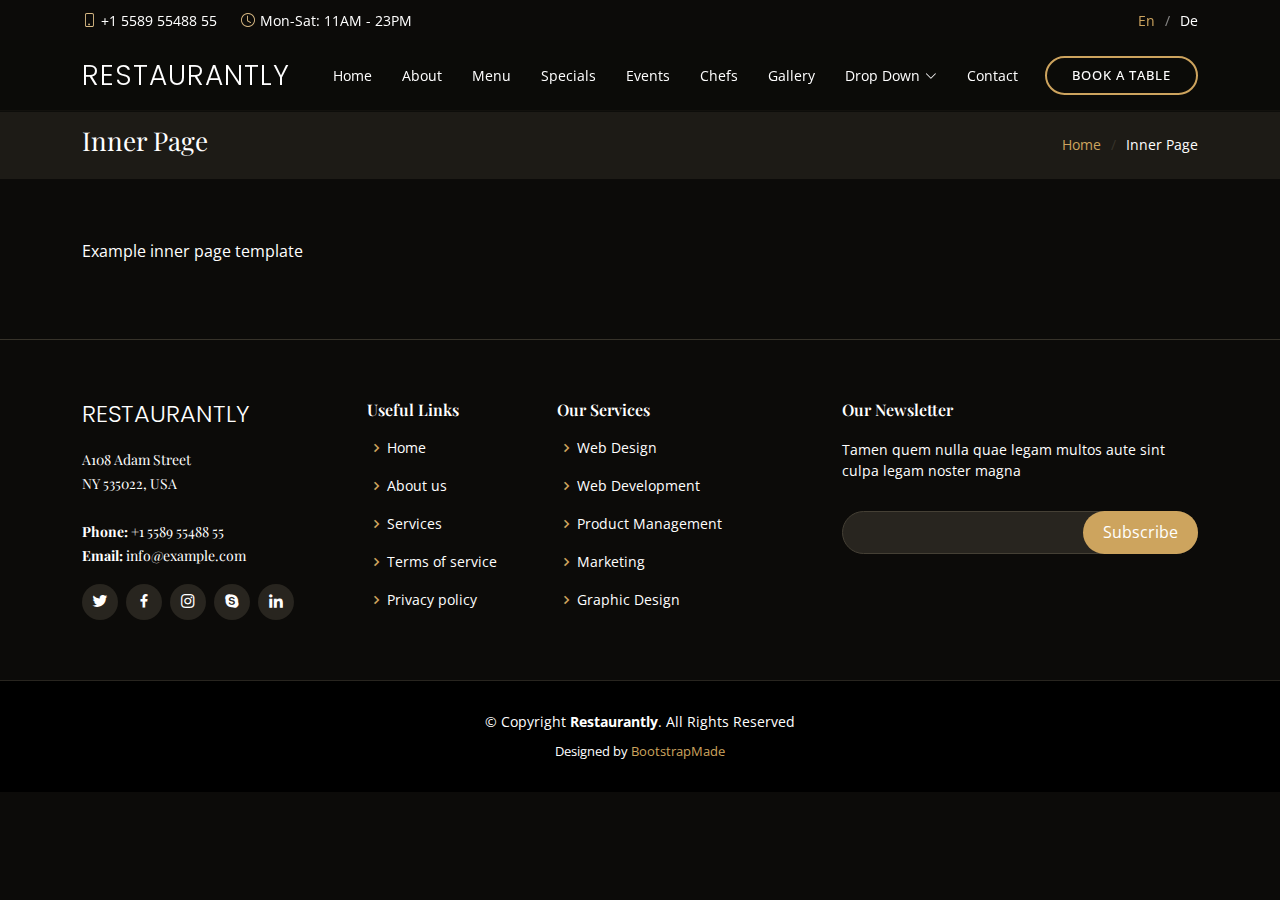
<file: Web/Restarauntly.Web/wwwroot/Theme/inner-page.html>
<!DOCTYPE html>
<html lang="en">

<head>
  <meta charset="utf-8">
  <meta content="width=device-width, initial-scale=1.0" name="viewport">

  <title>Restaurantly Bootstrap Template - Inner Page</title>
  <meta content="" name="description">
  <meta content="" name="keywords">

  <!-- Favicons -->
  <link href="assets/img/favicon.png" rel="icon">
  <link href="assets/img/apple-touch-icon.png" rel="apple-touch-icon">

  <!-- Google Fonts -->
  <link href="https://fonts.googleapis.com/css?family=Open+Sans:300,300i,400,400i,600,600i,700,700i|Playfair+Display:ital,wght@0,400;0,500;0,600;0,700;1,400;1,500;1,600;1,700|Poppins:300,300i,400,400i,500,500i,600,600i,700,700i" rel="stylesheet">

  <!-- Vendor CSS Files -->
  <link href="assets/vendor/animate.css/animate.min.css" rel="stylesheet">
  <link href="assets/vendor/aos/aos.css" rel="stylesheet">
  <link href="assets/vendor/bootstrap/css/bootstrap.min.css" rel="stylesheet">
  <link href="assets/vendor/bootstrap-icons/bootstrap-icons.css" rel="stylesheet">
  <link href="assets/vendor/boxicons/css/boxicons.min.css" rel="stylesheet">
  <link href="assets/vendor/glightbox/css/glightbox.min.css" rel="stylesheet">
  <link href="assets/vendor/swiper/swiper-bundle.min.css" rel="stylesheet">

  <!-- Template Main CSS File -->
  <link href="assets/css/style.css" rel="stylesheet">

  <!-- =======================================================
  * Template Name: Restaurantly - v3.8.0
  * Template URL: https://bootstrapmade.com/restaurantly-restaurant-template/
  * Author: BootstrapMade.com
  * License: https://bootstrapmade.com/license/
  ======================================================== -->
</head>

<body>

  <!-- ======= Top Bar ======= -->
  <div id="topbar" class="d-flex align-items-center fixed-top">
    <div class="container d-flex justify-content-center justify-content-md-between">

      <div class="contact-info d-flex align-items-center">
        <i class="bi bi-phone d-flex align-items-center"><span>+1 5589 55488 55</span></i>
        <i class="bi bi-clock d-flex align-items-center ms-4"><span> Mon-Sat: 11AM - 23PM</span></i>
      </div>

      <div class="languages d-none d-md-flex align-items-center">
        <ul>
          <li>En</li>
          <li><a href="#">De</a></li>
        </ul>
      </div>
    </div>
  </div>

  <!-- ======= Header ======= -->
  <header id="header" class="fixed-top d-flex align-items-cente">
    <div class="container-fluid container-xl d-flex align-items-center justify-content-lg-between">

      <h1 class="logo me-auto me-lg-0"><a href="index.html">Restaurantly</a></h1>
      <!-- Uncomment below if you prefer to use an image logo -->
      <!-- <a href="index.html" class="logo me-auto me-lg-0"><img src="assets/img/logo.png" alt="" class="img-fluid"></a>-->

      <nav id="navbar" class="navbar order-last order-lg-0">
        <ul>
          <li><a class="nav-link scrollto " href="#hero">Home</a></li>
          <li><a class="nav-link scrollto" href="#about">About</a></li>
          <li><a class="nav-link scrollto" href="#menu">Menu</a></li>
          <li><a class="nav-link scrollto" href="#specials">Specials</a></li>
          <li><a class="nav-link scrollto" href="#events">Events</a></li>
          <li><a class="nav-link scrollto" href="#chefs">Chefs</a></li>
          <li><a class="nav-link scrollto" href="#gallery">Gallery</a></li>
          <li class="dropdown"><a href="#"><span>Drop Down</span> <i class="bi bi-chevron-down"></i></a>
            <ul>
              <li><a href="#">Drop Down 1</a></li>
              <li class="dropdown"><a href="#"><span>Deep Drop Down</span> <i class="bi bi-chevron-right"></i></a>
                <ul>
                  <li><a href="#">Deep Drop Down 1</a></li>
                  <li><a href="#">Deep Drop Down 2</a></li>
                  <li><a href="#">Deep Drop Down 3</a></li>
                  <li><a href="#">Deep Drop Down 4</a></li>
                  <li><a href="#">Deep Drop Down 5</a></li>
                </ul>
              </li>
              <li><a href="#">Drop Down 2</a></li>
              <li><a href="#">Drop Down 3</a></li>
              <li><a href="#">Drop Down 4</a></li>
            </ul>
          </li>
          <li><a class="nav-link scrollto" href="#contact">Contact</a></li>
        </ul>
        <i class="bi bi-list mobile-nav-toggle"></i>
      </nav><!-- .navbar -->
      <a href="#book-a-table" class="book-a-table-btn scrollto d-none d-lg-flex">Book a table</a>

    </div>
  </header><!-- End Header -->

  <main id="main">
    <section class="breadcrumbs">
      <div class="container">

        <div class="d-flex justify-content-between align-items-center">
          <h2>Inner Page</h2>
          <ol>
            <li><a href="index.html">Home</a></li>
            <li>Inner Page</li>
          </ol>
        </div>

      </div>
    </section>

    <section class="inner-page">
      <div class="container">
        <p>
          Example inner page template
        </p>
      </div>
    </section>

  </main><!-- End #main -->

  <!-- ======= Footer ======= -->
  <footer id="footer">
    <div class="footer-top">
      <div class="container">
        <div class="row">

          <div class="col-lg-3 col-md-6">
            <div class="footer-info">
              <h3>Restaurantly</h3>
              <p>
                A108 Adam Street <br>
                NY 535022, USA<br><br>
                <strong>Phone:</strong> +1 5589 55488 55<br>
                <strong>Email:</strong> info@example.com<br>
              </p>
              <div class="social-links mt-3">
                <a href="#" class="twitter"><i class="bx bxl-twitter"></i></a>
                <a href="#" class="facebook"><i class="bx bxl-facebook"></i></a>
                <a href="#" class="instagram"><i class="bx bxl-instagram"></i></a>
                <a href="#" class="google-plus"><i class="bx bxl-skype"></i></a>
                <a href="#" class="linkedin"><i class="bx bxl-linkedin"></i></a>
              </div>
            </div>
          </div>

          <div class="col-lg-2 col-md-6 footer-links">
            <h4>Useful Links</h4>
            <ul>
              <li><i class="bx bx-chevron-right"></i> <a href="#">Home</a></li>
              <li><i class="bx bx-chevron-right"></i> <a href="#">About us</a></li>
              <li><i class="bx bx-chevron-right"></i> <a href="#">Services</a></li>
              <li><i class="bx bx-chevron-right"></i> <a href="#">Terms of service</a></li>
              <li><i class="bx bx-chevron-right"></i> <a href="#">Privacy policy</a></li>
            </ul>
          </div>

          <div class="col-lg-3 col-md-6 footer-links">
            <h4>Our Services</h4>
            <ul>
              <li><i class="bx bx-chevron-right"></i> <a href="#">Web Design</a></li>
              <li><i class="bx bx-chevron-right"></i> <a href="#">Web Development</a></li>
              <li><i class="bx bx-chevron-right"></i> <a href="#">Product Management</a></li>
              <li><i class="bx bx-chevron-right"></i> <a href="#">Marketing</a></li>
              <li><i class="bx bx-chevron-right"></i> <a href="#">Graphic Design</a></li>
            </ul>
          </div>

          <div class="col-lg-4 col-md-6 footer-newsletter">
            <h4>Our Newsletter</h4>
            <p>Tamen quem nulla quae legam multos aute sint culpa legam noster magna</p>
            <form action="" method="post">
              <input type="email" name="email"><input type="submit" value="Subscribe">
            </form>

          </div>

        </div>
      </div>
    </div>

    <div class="container">
      <div class="copyright">
        &copy; Copyright <strong><span>Restaurantly</span></strong>. All Rights Reserved
      </div>
      <div class="credits">
        <!-- All the links in the footer should remain intact. -->
        <!-- You can delete the links only if you purchased the pro version. -->
        <!-- Licensing information: https://bootstrapmade.com/license/ -->
        <!-- Purchase the pro version with working PHP/AJAX contact form: https://bootstrapmade.com/restaurantly-restaurant-template/ -->
        Designed by <a href="https://bootstrapmade.com/">BootstrapMade</a>
      </div>
    </div>
  </footer><!-- End Footer -->

  <div id="preloader"></div>
  <a href="#" class="back-to-top d-flex align-items-center justify-content-center"><i class="bi bi-arrow-up-short"></i></a>

  <!-- Vendor JS Files -->
  <script src="assets/vendor/aos/aos.js"></script>
  <script src="assets/vendor/bootstrap/js/bootstrap.bundle.min.js"></script>
  <script src="assets/vendor/glightbox/js/glightbox.min.js"></script>
  <script src="assets/vendor/isotope-layout/isotope.pkgd.min.js"></script>
  <script src="assets/vendor/swiper/swiper-bundle.min.js"></script>
  <script src="assets/vendor/php-email-form/validate.js"></script>

  <!-- Template Main JS File -->
  <script src="assets/js/main.js"></script>

</body>

</html>
</file>
<file: Web/Restarauntly.Web/wwwroot/Theme/assets/css/style.css>
/**
* Template Name: Restaurantly - v3.8.0
* Template URL: https://bootstrapmade.com/restaurantly-restaurant-template/
* Author: BootstrapMade.com
* License: https://bootstrapmade.com/license/
*/

/*--------------------------------------------------------------
# General
--------------------------------------------------------------*/
body {
  font-family: "Open Sans", sans-serif;
  background: #0c0b09;
  color: #fff;
}

a {
  color: #cda45e;
  text-decoration: none;
}

a:hover {
  color: #d9ba85;
  text-decoration: none;
}

h1,
h2,
h3,
h4,
h5,
h6 {
  font-family: "Playfair Display", serif;
}

/*--------------------------------------------------------------
# Preloader
--------------------------------------------------------------*/
#preloader {
  position: fixed;
  top: 0;
  left: 0;
  right: 0;
  bottom: 0;
  z-index: 9999;
  overflow: hidden;
  background: #1a1814;
}

#preloader:before {
  content: "";
  position: fixed;
  top: calc(50% - 30px);
  left: calc(50% - 30px);
  border: 6px solid #1a1814;
  border-top-color: #cda45e;
  border-bottom-color: #cda45e;
  border-radius: 50%;
  width: 60px;
  height: 60px;
  -webkit-animation: animate-preloader 1s linear infinite;
  animation: animate-preloader 1s linear infinite;
}

@-webkit-keyframes animate-preloader {
  0% {
    transform: rotate(0deg);
  }

  100% {
    transform: rotate(360deg);
  }
}

@keyframes animate-preloader {
  0% {
    transform: rotate(0deg);
  }

  100% {
    transform: rotate(360deg);
  }
}

/*--------------------------------------------------------------
# Back to top button
--------------------------------------------------------------*/
.back-to-top {
  position: fixed;
  visibility: hidden;
  opacity: 0;
  right: 15px;
  bottom: 15px;
  z-index: 996;
  width: 44px;
  height: 44px;
  border-radius: 50px;
  transition: all 0.4s;
  border: 2px solid #cda45e;
}

.back-to-top i {
  font-size: 28px;
  color: #cda45e;
  line-height: 0;
}

.back-to-top:hover {
  background: #cda45e;
  color: #1a1814;
}

.back-to-top:hover i {
  color: #444444;
}

.back-to-top.active {
  visibility: visible;
  opacity: 1;
}

/*--------------------------------------------------------------
# Disable aos animation delay on mobile devices
--------------------------------------------------------------*/
@media screen and (max-width: 768px) {
  [data-aos-delay] {
    transition-delay: 0 !important;
  }
}

/*--------------------------------------------------------------
# Top Bar
--------------------------------------------------------------*/
#topbar {
  height: 40px;
  font-size: 14px;
  transition: all 0.5s;
  z-index: 996;
}

#topbar.topbar-scrolled {
  top: -40px;
}

#topbar .contact-info i {
  font-style: normal;
  color: #d9ba85;
}

#topbar .contact-info i span {
  padding-left: 5px;
  color: #fff;
}

#topbar .languages ul {
  display: flex;
  flex-wrap: wrap;
  list-style: none;
  padding: 0;
  margin: 0;
  color: #cda45e;
}

#topbar .languages ul a {
  color: white;
}

#topbar .languages ul li+li {
  padding-left: 10px;
}

#topbar .languages ul li+li::before {
  display: inline-block;
  padding-right: 10px;
  color: rgba(255, 255, 255, 0.5);
  content: "/";
}

/*--------------------------------------------------------------
# Header
--------------------------------------------------------------*/
#header {
  background: rgba(12, 11, 9, 0.6);
  border-bottom: 1px solid rgba(12, 11, 9, 0.6);
  transition: all 0.5s;
  z-index: 997;
  padding: 15px 0;
  top: 40px;
}

#header.header-scrolled {
  top: 0;
  background: rgba(0, 0, 0, 0.85);
  border-bottom: 1px solid #37332a;
}

#header .logo {
  font-size: 28px;
  margin: 0;
  padding: 0;
  line-height: 1;
  font-weight: 300;
  letter-spacing: 1px;
  text-transform: uppercase;
  font-family: "Poppins", sans-serif;
}

#header .logo a {
  color: #fff;
}

#header .logo img {
  max-height: 40px;
}

/*--------------------------------------------------------------
# Book a table button Menu
--------------------------------------------------------------*/
.book-a-table-btn {
  margin: 0 0 0 15px;
  border: 2px solid #cda45e;
  color: #fff;
  border-radius: 50px;
  padding: 8px 25px;
  text-transform: uppercase;
  font-size: 13px;
  font-weight: 500;
  letter-spacing: 1px;
  transition: 0.3s;
}

.book-a-table-btn:hover {
  background: #cda45e;
  color: #fff;
}

@media (max-width: 992px) {
  .book-a-table-btn {
    margin: 0 15px 0 0;
    padding: 8px 20px;
  }
}

/*--------------------------------------------------------------
# Navigation Menu
--------------------------------------------------------------*/
/**
* Desktop Navigation 
*/
.navbar {
  padding: 0;
}

.navbar ul {
  margin: 0;
  padding: 0;
  display: flex;
  list-style: none;
  align-items: center;
}

.navbar li {
  position: relative;
}

.navbar a,
.navbar a:focus {
  display: flex;
  align-items: center;
  justify-content: space-between;
  padding: 10px 0 10px 30px;
  color: #fff;
  white-space: nowrap;
  transition: 0.3s;
  font-size: 14px;
}

.navbar a i,
.navbar a:focus i {
  font-size: 12px;
  line-height: 0;
  margin-left: 5px;
}

.navbar a:hover,
.navbar .active,
.navbar .active:focus,
.navbar li:hover>a {
  color: #d9ba85;
}

.navbar .dropdown ul {
  display: block;
  position: absolute;
  left: 14px;
  top: calc(100% + 30px);
  margin: 0;
  padding: 10px 0;
  z-index: 99;
  opacity: 0;
  visibility: hidden;
  background: #fff;
  box-shadow: 0px 0px 30px rgba(127, 137, 161, 0.25);
  transition: 0.3s;
  border-radius: 4px;
}

.navbar .dropdown ul li {
  min-width: 200px;
}

.navbar .dropdown ul a {
  padding: 10px 20px;
  color: #444444;
}

.navbar .dropdown ul a i {
  font-size: 12px;
}

.navbar .dropdown ul a:hover,
.navbar .dropdown ul .active:hover,
.navbar .dropdown ul li:hover>a {
  color: #cda45e;
}

.navbar .dropdown:hover>ul {
  opacity: 1;
  top: 100%;
  visibility: visible;
}

.navbar .dropdown .dropdown ul {
  top: 0;
  left: calc(100% - 30px);
  visibility: hidden;
}

.navbar .dropdown .dropdown:hover>ul {
  opacity: 1;
  top: 0;
  left: 100%;
  visibility: visible;
}

@media (max-width: 1366px) {
  .navbar .dropdown .dropdown ul {
    left: -90%;
  }

  .navbar .dropdown .dropdown:hover>ul {
    left: -100%;
  }
}

/**
* Mobile Navigation 
*/
.mobile-nav-toggle {
  color: #fff;
  font-size: 28px;
  cursor: pointer;
  display: none;
  line-height: 0;
  transition: 0.5s;
}

@media (max-width: 991px) {
  .mobile-nav-toggle {
    display: block;
  }

  .navbar ul {
    display: none;
  }
}

.navbar-mobile {
  position: fixed;
  overflow: hidden;
  top: 0;
  right: 0;
  left: 0;
  bottom: 0;
  background: rgba(0, 0, 0, 0.9);
  transition: 0.3s;
  z-index: 999;
}

.navbar-mobile .mobile-nav-toggle {
  position: absolute;
  top: 15px;
  right: 15px;
}

.navbar-mobile ul {
  display: block;
  position: absolute;
  top: 55px;
  right: 15px;
  bottom: 15px;
  left: 15px;
  padding: 10px 0;
  border-radius: 6px;
  background-color: #fff;
  overflow-y: auto;
  transition: 0.3s;
}

.navbar-mobile a,
.navbar-mobile a:focus {
  padding: 10px 20px;
  font-size: 15px;
  color: #1a1814;
}

.navbar-mobile a:hover,
.navbar-mobile .active,
.navbar-mobile li:hover>a {
  color: #cda45e;
}

.navbar-mobile .getstarted,
.navbar-mobile .getstarted:focus {
  margin: 15px;
}

.navbar-mobile .dropdown ul {
  position: static;
  display: none;
  margin: 10px 20px;
  padding: 10px 0;
  z-index: 99;
  opacity: 1;
  visibility: visible;
  background: #fff;
  box-shadow: 0px 0px 30px rgba(127, 137, 161, 0.25);
}

.navbar-mobile .dropdown ul li {
  min-width: 200px;
}

.navbar-mobile .dropdown ul a {
  padding: 10px 20px;
}

.navbar-mobile .dropdown ul a i {
  font-size: 12px;
}

.navbar-mobile .dropdown ul a:hover,
.navbar-mobile .dropdown ul .active:hover,
.navbar-mobile .dropdown ul li:hover>a {
  color: #cda45e;
}

.navbar-mobile .dropdown>.dropdown-active {
  display: block;
}

/*--------------------------------------------------------------
# Hero Section
--------------------------------------------------------------*/
#hero {
  width: 100%;
  height: 100vh;
  background: url("../img/hero-bg.jpg") top center;
  background-size: cover;
  position: relative;
  padding: 0;
}

#hero:before {
  content: "";
  background: rgba(0, 0, 0, 0.5);
  position: absolute;
  bottom: 0;
  top: 0;
  left: 0;
  right: 0;
}

#hero .container {
  padding-top: 110px;
}

@media (max-width: 992px) {
  #hero .container {
    padding-top: 98px;
  }
}

#hero h1 {
  margin: 0;
  font-size: 48px;
  font-weight: 700;
  line-height: 56px;
  color: #fff;
  font-family: "Poppins", sans-serif;
}

#hero h1 span {
  color: #cda45e;
}

#hero h2 {
  color: #eee;
  margin-bottom: 10px 0 0 0;
  font-size: 22px;
}

#hero .btns {
  margin-top: 30px;
}

#hero .btn-menu,
#hero .btn-book {
  font-weight: 600;
  font-size: 13px;
  letter-spacing: 0.5px;
  text-transform: uppercase;
  display: inline-block;
  padding: 12px 30px;
  border-radius: 50px;
  transition: 0.3s;
  line-height: 1;
  color: white;
  border: 2px solid #cda45e;
}

#hero .btn-menu:hover,
#hero .btn-book:hover {
  background: #cda45e;
  color: #fff;
}

#hero .btn-book {
  margin-left: 15px;
}

#hero .play-btn {
  width: 94px;
  height: 94px;
  background: radial-gradient(#cda45e 50%, rgba(205, 164, 94, 0.4) 52%);
  border-radius: 50%;
  display: block;
  position: relative;
  overflow: hidden;
}

#hero .play-btn::after {
  content: "";
  position: absolute;
  left: 50%;
  top: 50%;
  transform: translateX(-40%) translateY(-50%);
  width: 0;
  height: 0;
  border-top: 10px solid transparent;
  border-bottom: 10px solid transparent;
  border-left: 15px solid #fff;
  z-index: 100;
  transition: all 400ms cubic-bezier(0.55, 0.055, 0.675, 0.19);
}

#hero .play-btn::before {
  content: "";
  position: absolute;
  width: 120px;
  height: 120px;
  -webkit-animation-delay: 0s;
  animation-delay: 0s;
  -webkit-animation: pulsate-btn 2s;
  animation: pulsate-btn 2s;
  -webkit-animation-direction: forwards;
  animation-direction: forwards;
  -webkit-animation-iteration-count: infinite;
  animation-iteration-count: infinite;
  -webkit-animation-timing-function: steps;
  animation-timing-function: steps;
  opacity: 1;
  border-radius: 50%;
  border: 5px solid rgba(205, 164, 94, 0.7);
  top: -15%;
  left: -15%;
  background: rgba(198, 16, 0, 0);
}

#hero .play-btn:hover::after {
  border-left: 15px solid #cda45e;
  transform: scale(20);
}

#hero .play-btn:hover::before {
  content: "";
  position: absolute;
  left: 50%;
  top: 50%;
  transform: translateX(-40%) translateY(-50%);
  width: 0;
  height: 0;
  border: none;
  border-top: 10px solid transparent;
  border-bottom: 10px solid transparent;
  border-left: 15px solid #fff;
  z-index: 200;
  -webkit-animation: none;
  animation: none;
  border-radius: 0;
}

@media (min-width: 1024px) {
  #hero {
    background-attachment: fixed;
  }
}

@media (max-width: 992px) {
  #hero .play-btn {
    margin-top: 30px;
  }
}

@media (max-height: 500px) {
  #hero {
    height: auto;
  }

  #hero .container {
    padding-top: 130px;
    padding-bottom: 60px;
  }
}

@media (max-width: 768px) {
  #hero h1 {
    font-size: 28px;
    line-height: 36px;
  }

  #hero h2 {
    font-size: 18px;
    line-height: 24px;
  }
}

@-webkit-keyframes pulsate-btn {
  0% {
    transform: scale(0.6, 0.6);
    opacity: 1;
  }

  100% {
    transform: scale(1, 1);
    opacity: 0;
  }
}

@keyframes pulsate-btn {
  0% {
    transform: scale(0.6, 0.6);
    opacity: 1;
  }

  100% {
    transform: scale(1, 1);
    opacity: 0;
  }
}

/*--------------------------------------------------------------
# Sections General
--------------------------------------------------------------*/
section {
  padding: 60px 0;
  overflow: hidden;
}

.section-bg {
  background-color: #1a1814;
}

.section-title {
  padding-bottom: 40px;
}

.section-title h2 {
  font-size: 14px;
  font-weight: 500;
  padding: 0;
  line-height: 1px;
  margin: 0 0 5px 0;
  letter-spacing: 2px;
  text-transform: uppercase;
  color: #aaaaaa;
  font-family: "Poppins", sans-serif;
}

.section-title h2::after {
  content: "";
  width: 120px;
  height: 1px;
  display: inline-block;
  background: rgba(255, 255, 255, 0.2);
  margin: 4px 10px;
}

.section-title p {
  margin: 0;
  margin: 0;
  font-size: 36px;
  font-weight: 700;
  font-family: "Playfair Display", serif;
  color: #cda45e;
}

/*--------------------------------------------------------------
# About
--------------------------------------------------------------*/
.breadcrumbs {
  padding: 15px 0;
  background: #1d1b16;
  margin-top: 110px;
}

@media (max-width: 992px) {
  .breadcrumbs {
    margin-top: 98px;
  }
}

.breadcrumbs h2 {
  font-size: 26px;
  font-weight: 300;
}

.breadcrumbs ol {
  display: flex;
  flex-wrap: wrap;
  list-style: none;
  padding: 0;
  margin: 0;
  font-size: 14px;
}

.breadcrumbs ol li+li {
  padding-left: 10px;
}

.breadcrumbs ol li+li::before {
  display: inline-block;
  padding-right: 10px;
  color: #37332a;
  content: "/";
}

@media (max-width: 768px) {
  .breadcrumbs .d-flex {
    display: block !important;
  }

  .breadcrumbs ol {
    display: block;
  }

  .breadcrumbs ol li {
    display: inline-block;
  }
}

/*--------------------------------------------------------------
# About
--------------------------------------------------------------*/
.about {
  background: url("../img/about-bg.jpg") center center;
  background-size: cover;
  position: relative;
  padding: 80px 0;
}

.about:before {
  content: "";
  background: rgba(0, 0, 0, 0.8);
  position: absolute;
  bottom: 0;
  top: 0;
  left: 0;
  right: 0;
}

.about .about-img {
  position: relative;
  transition: 0.5s;
}

.about .about-img img {
  max-width: 100%;
  border: 4px solid rgba(255, 255, 255, 0.2);
  position: relative;
}

.about .about-img::before {
  position: absolute;
  left: 20px;
  top: 20px;
  width: 60px;
  height: 60px;
  z-index: 1;
  content: "";
  border-left: 5px solid #cda45e;
  border-top: 5px solid #cda45e;
  transition: 0.5s;
}

.about .about-img::after {
  position: absolute;
  right: 20px;
  bottom: 20px;
  width: 60px;
  height: 60px;
  z-index: 2;
  content: "";
  border-right: 5px solid #cda45e;
  border-bottom: 5px solid #cda45e;
  transition: 0.5s;
}

.about .about-img:hover {
  transform: scale(1.03);
}

.about .about-img:hover::before {
  left: 10px;
  top: 10px;
}

.about .about-img:hover::after {
  right: 10px;
  bottom: 10px;
}

.about .content h3 {
  font-weight: 600;
  font-size: 26px;
}

.about .content ul {
  list-style: none;
  padding: 0;
}

.about .content ul li {
  padding-bottom: 10px;
}

.about .content ul i {
  font-size: 20px;
  padding-right: 4px;
  color: #cda45e;
}

.about .content p:last-child {
  margin-bottom: 0;
}

@media (min-width: 1024px) {
  .about {
    background-attachment: fixed;
  }
}

/*--------------------------------------------------------------
# Why Us
--------------------------------------------------------------*/
.why-us .box {
  padding: 50px 30px;
  box-shadow: 0px 2px 15px rgba(0, 0, 0, 0.1);
  transition: all ease-in-out 0.3s;
  background: #1a1814;
}

.why-us .box span {
  display: block;
  font-size: 28px;
  font-weight: 700;
  color: #cda45e;
}

.why-us .box h4 {
  font-size: 24px;
  font-weight: 600;
  padding: 0;
  margin: 20px 0;
  color: rgba(255, 255, 255, 0.8);
}

.why-us .box p {
  color: #aaaaaa;
  font-size: 15px;
  margin: 0;
  padding: 0;
}

.why-us .box:hover {
  background: #cda45e;
  padding: 30px 30px 70px 30px;
  box-shadow: 10px 15px 30px rgba(0, 0, 0, 0.18);
}

.why-us .box:hover span,
.why-us .box:hover h4,
.why-us .box:hover p {
  color: #fff;
}

/*--------------------------------------------------------------
# Menu Section
--------------------------------------------------------------*/
.menu #menu-flters {
  padding: 0;
  margin: 0 auto 0 auto;
  list-style: none;
  text-align: center;
  border-radius: 50px;
}

.menu #menu-flters li {
  cursor: pointer;
  display: inline-block;
  padding: 8px 12px 10px 12px;
  font-size: 16px;
  font-weight: 500;
  line-height: 1;
  color: #fff;
  margin-bottom: 10px;
  transition: all ease-in-out 0.3s;
  border-radius: 50px;
  font-family: "Playfair Display", serif;
}

.menu #menu-flters li:hover,
.menu #menu-flters li.filter-active {
  color: #cda45e;
}

.menu #menu-flters li:last-child {
  margin-right: 0;
}

.menu .menu-item {
  margin-top: 50px;
}

.menu .menu-img {
  width: 70px;
  border-radius: 50%;
  float: left;
  border: 5px solid rgba(255, 255, 255, 0.2);
}

.menu .menu-content {
  margin-left: 85px;
  overflow: hidden;
  display: flex;
  justify-content: space-between;
  position: relative;
}

.menu .menu-content::after {
  content: "......................................................................""....................................................................""....................................................................";
  position: absolute;
  left: 20px;
  right: 0;
  top: -4px;
  z-index: 1;
  color: #bab3a6;
  font-family: Arial, "Helvetica Neue", Helvetica, sans-serif;
}

.menu .menu-content a {
  padding-right: 10px;
  background: #1a1814;
  position: relative;
  z-index: 3;
  font-weight: 700;
  color: white;
  transition: 0.3s;
}

.menu .menu-content a:hover {
  color: #cda45e;
}

.menu .menu-content span {
  background: #1a1814;
  position: relative;
  z-index: 3;
  padding: 0 10px;
  font-weight: 600;
  color: #cda45e;
}

.menu .menu-ingredients {
  margin-left: 85px;
  font-style: italic;
  font-size: 14px;
  font-family: "Poppins", sans-serif;
  color: rgba(255, 255, 255, 0.5);
}

/*--------------------------------------------------------------
# Specials
--------------------------------------------------------------*/
.specials {
  overflow: hidden;
}

.specials .nav-tabs {
  border: 0;
}

.specials .nav-link {
  border: 0;
  padding: 12px 15px;
  transition: 0.3s;
  color: #fff;
  border-radius: 0;
  border-right: 2px solid #cda45e;
  font-weight: 600;
  font-size: 15px;
}

.specials .nav-link:hover {
  color: #cda45e;
}

.specials .nav-link.active {
  color: #1a1814;
  background: #cda45e;
  border-color: #cda45e;
}

.specials .nav-link:hover {
  border-color: #cda45e;
}

.specials .tab-pane.active {
  -webkit-animation: fadeIn 0.5s ease-out;
  animation: fadeIn 0.5s ease-out;
}

.specials .details h3 {
  font-size: 26px;
  font-weight: 600;
  margin-bottom: 20px;
  color: #fff;
}

.specials .details p {
  color: #aaaaaa;
}

.specials .details p:last-child {
  margin-bottom: 0;
}

@media (max-width: 992px) {
  .specials .nav-link {
    border: 0;
    padding: 15px;
  }
}

/*--------------------------------------------------------------
# Events
--------------------------------------------------------------*/
.events {
  background: url(../img/events-bg.jpg) center center no-repeat;
  background-size: cover;
  position: relative;
}

.events::before {
  content: "";
  background-color: rgba(0, 0, 0, 0.8);
  position: absolute;
  top: 0;
  right: 0;
  left: 0;
  bottom: 0;
}

.events .section-title h2 {
  color: #fff;
}

.events .container {
  position: relative;
}

@media (min-width: 1024px) {
  .events {
    background-attachment: fixed;
  }
}

.events .events-carousel {
  background: rgba(255, 255, 255, 0.08);
  padding: 30px;
}

.events .event-item {
  color: #fff;
}

.events .event-item h3 {
  font-weight: 600;
  font-size: 26px;
  color: #cda45e;
}

.events .event-item .price {
  font-size: 26px;
  font-family: "Open Sans", sans-serif;
  font-weight: 700;
  margin-bottom: 15px;
}

.events .event-item .price span {
  border-bottom: 2px solid #cda45e;
}

.events .event-item ul {
  list-style: none;
  padding: 0;
}

.events .event-item ul li {
  padding-bottom: 10px;
}

.events .event-item ul i {
  font-size: 20px;
  padding-right: 4px;
  color: #cda45e;
}

.events .event-item p:last-child {
  margin-bottom: 0;
}

.events .swiper-pagination {
  margin-top: 30px;
  position: relative;
}

.events .swiper-pagination .swiper-pagination-bullet {
  width: 12px;
  height: 12px;
  background-color: rgba(255, 255, 255, 0.4);
  opacity: 1;
}

.events .swiper-pagination .swiper-pagination-bullet-active {
  background-color: #cda45e;
}

/*--------------------------------------------------------------
# Book A Table
--------------------------------------------------------------*/
.book-a-table .php-email-form {
  width: 100%;
}

.book-a-table .php-email-form .form-group {
  padding-bottom: 8px;
}

.book-a-table .php-email-form .validate {
  display: none;
  color: red;
  margin: 0 0 15px 0;
  font-weight: 400;
  font-size: 13px;
}

.book-a-table .php-email-form .error-message {
  display: none;
  color: #fff;
  background: #ed3c0d;
  text-align: left;
  padding: 15px;
  font-weight: 600;
}

.book-a-table .php-email-form .error-message br+br {
  margin-top: 25px;
}

.book-a-table .php-email-form .sent-message {
  display: none;
  color: #fff;
  background: #18d26e;
  text-align: center;
  padding: 15px;
  font-weight: 600;
}

.book-a-table .php-email-form .loading {
  display: none;
  text-align: center;
  padding: 15px;
}

.book-a-table .php-email-form .loading:before {
  content: "";
  display: inline-block;
  border-radius: 50%;
  width: 24px;
  height: 24px;
  margin: 0 10px -6px 0;
  border: 3px solid #cda45e;
  border-top-color: #1a1814;
  -webkit-animation: animate-loading 1s linear infinite;
  animation: animate-loading 1s linear infinite;
}

.book-a-table .php-email-form input,
.book-a-table .php-email-form textarea {
  border-radius: 0;
  box-shadow: none;
  font-size: 14px;
  background: #0c0b09;
  border-color: #625b4b;
  color: white;
}

.book-a-table .php-email-form input::-moz-placeholder,
.book-a-table .php-email-form textarea::-moz-placeholder {
  color: #a49b89;
}

.book-a-table .php-email-form input::placeholder,
.book-a-table .php-email-form textarea::placeholder {
  color: #a49b89;
}

.book-a-table .php-email-form input:focus,
.book-a-table .php-email-form textarea:focus {
  border-color: #cda45e;
}

.book-a-table .php-email-form input {
  height: 44px;
}

.book-a-table .php-email-form textarea {
  padding: 10px 12px;
}

.book-a-table .php-email-form button[type=submit] {
  background: #cda45e;
  border: 0;
  padding: 10px 35px;
  color: #fff;
  transition: 0.4s;
  border-radius: 50px;
}

.book-a-table .php-email-form button[type=submit]:hover {
  background: #d3af71;
}

/*--------------------------------------------------------------
# Testimonials
--------------------------------------------------------------*/
.testimonials .testimonials-carousel,
.testimonials .testimonials-slider {
  overflow: hidden;
}

.testimonials .testimonial-item {
  box-sizing: content-box;
  min-height: 320px;
}

.testimonials .testimonial-item .testimonial-img {
  width: 90px;
  border-radius: 50%;
  margin: -40px 0 0 40px;
  position: relative;
  z-index: 2;
  border: 6px solid rgba(255, 255, 255, 0.2);
}

.testimonials .testimonial-item h3 {
  font-size: 18px;
  font-weight: bold;
  margin: 10px 0 5px 45px;
  color: white;
}

.testimonials .testimonial-item h4 {
  font-size: 14px;
  color: rgba(255, 255, 255, 0.6);
  margin: 0 0 0 45px;
}

.testimonials .testimonial-item .quote-icon-left,
.testimonials .testimonial-item .quote-icon-right {
  color: #d3af71;
  font-size: 26px;
}

.testimonials .testimonial-item .quote-icon-left {
  display: inline-block;
  left: -5px;
  position: relative;
}

.testimonials .testimonial-item .quote-icon-right {
  display: inline-block;
  right: -5px;
  position: relative;
  top: 10px;
}

.testimonials .testimonial-item p {
  font-style: italic;
  margin: 0 15px 0 15px;
  padding: 20px 20px 60px 20px;
  background: #26231d;
  position: relative;
  border-radius: 6px;
  position: relative;
  z-index: 1;
}

.testimonials .swiper-pagination {
  margin-top: 30px;
  position: relative;
}

.testimonials .swiper-pagination .swiper-pagination-bullet {
  width: 12px;
  height: 12px;
  background-color: rgba(255, 255, 255, 0.4);
  opacity: 1;
}

.testimonials .swiper-pagination .swiper-pagination-bullet-active {
  background-color: #cda45e;
}

/*--------------------------------------------------------------
# Gallery
--------------------------------------------------------------*/
.gallery .gallery-item {
  overflow: hidden;
  border-right: 3px solid #454035;
  border-bottom: 3px solid #454035;
}

.gallery .gallery-item img {
  transition: all ease-in-out 0.4s;
}

.gallery .gallery-item:hover img {
  transform: scale(1.1);
}

/*--------------------------------------------------------------
# Chefs
--------------------------------------------------------------*/
.chefs .member {
  text-align: center;
  margin-bottom: 20px;
  background: #343a40;
  position: relative;
  overflow: hidden;
}

.chefs .member .member-info {
  opacity: 0;
  position: absolute;
  bottom: 0;
  top: 0;
  left: 0;
  right: 0;
  transition: 0.2s;
}

.chefs .member .member-info-content {
  position: absolute;
  left: 0;
  right: 0;
  bottom: 10px;
  transition: bottom 0.4s;
}

.chefs .member .member-info-content h4 {
  font-weight: 700;
  margin-bottom: 2px;
  font-size: 18px;
  color: #fff;
}

.chefs .member .member-info-content span {
  font-style: italic;
  display: block;
  font-size: 13px;
  color: #fff;
}

.chefs .member .social {
  position: absolute;
  left: 0;
  bottom: -38px;
  right: 0;
  height: 48px;
  transition: bottom ease-in-out 0.4s;
  text-align: center;
}

.chefs .member .social a {
  transition: color 0.3s;
  color: #fff;
  margin: 0 10px;
  display: inline-block;
}

.chefs .member .social a:hover {
  color: #cda45e;
}

.chefs .member .social i {
  font-size: 18px;
  margin: 0 2px;
}

.chefs .member:hover .member-info {
  background: linear-gradient(0deg, rgba(0, 0, 0, 0.9) 0%, rgba(0, 0, 0, 0.8) 20%, rgba(0, 212, 255, 0) 100%);
  opacity: 1;
  transition: 0.4s;
}

.chefs .member:hover .member-info-content {
  bottom: 60px;
  transition: bottom 0.4s;
}

.chefs .member:hover .social {
  bottom: 0;
  transition: bottom ease-in-out 0.4s;
}

/*--------------------------------------------------------------
# Contact
--------------------------------------------------------------*/
.contact .info {
  width: 100%;
}

.contact .info i {
  font-size: 20px;
  float: left;
  width: 44px;
  height: 44px;
  background: #cda45e;
  display: flex;
  justify-content: center;
  align-items: center;
  border-radius: 50px;
  transition: all 0.3s ease-in-out;
}

.contact .info h4 {
  padding: 0 0 0 60px;
  font-size: 18px;
  font-weight: 500;
  margin-bottom: 5px;
  font-family: "Poppins", sans-serif;
}

.contact .info p {
  padding: 0 0 0 60px;
  margin-bottom: 0;
  font-size: 14px;
  color: #bab3a6;
}

.contact .info .open-hours,
.contact .info .email,
.contact .info .phone {
  margin-top: 40px;
}

.contact .php-email-form {
  width: 100%;
}

.contact .php-email-form .form-group {
  padding-bottom: 8px;
}

.contact .php-email-form .validate {
  display: none;
  color: red;
  margin: 0 0 15px 0;
  font-weight: 400;
  font-size: 13px;
}

.contact .php-email-form .error-message {
  display: none;
  color: #fff;
  background: #ed3c0d;
  text-align: center;
  padding: 15px;
  font-weight: 600;
}

.contact .php-email-form .sent-message {
  display: none;
  color: #fff;
  background: #18d26e;
  text-align: center;
  padding: 15px;
  font-weight: 600;
}

.contact .php-email-form .loading {
  display: none;
  text-align: center;
  padding: 15px;
}

.contact .php-email-form .loading:before {
  content: "";
  display: inline-block;
  border-radius: 50%;
  width: 24px;
  height: 24px;
  margin: 0 10px -6px 0;
  border: 3px solid #cda45e;
  border-top-color: #1a1814;
  -webkit-animation: animate-loading 1s linear infinite;
  animation: animate-loading 1s linear infinite;
}

.contact .php-email-form input,
.contact .php-email-form textarea {
  border-radius: 0;
  box-shadow: none;
  font-size: 14px;
  background: #0c0b09;
  border-color: #625b4b;
  color: white;
}

.contact .php-email-form input::-moz-placeholder,
.contact .php-email-form textarea::-moz-placeholder {
  color: #a49b89;
}

.contact .php-email-form input::placeholder,
.contact .php-email-form textarea::placeholder {
  color: #a49b89;
}

.contact .php-email-form input:focus,
.contact .php-email-form textarea:focus {
  border-color: #cda45e;
}

.contact .php-email-form input {
  height: 44px;
}

.contact .php-email-form textarea {
  padding: 10px 12px;
}

.contact .php-email-form button[type=submit] {
  background: #cda45e;
  border: 0;
  padding: 10px 35px;
  color: #fff;
  transition: 0.4s;
  border-radius: 50px;
}

.contact .php-email-form button[type=submit]:hover {
  background: #d3af71;
}

@-webkit-keyframes animate-loading {
  0% {
    transform: rotate(0deg);
  }

  100% {
    transform: rotate(360deg);
  }
}

@keyframes animate-loading {
  0% {
    transform: rotate(0deg);
  }

  100% {
    transform: rotate(360deg);
  }
}

/*--------------------------------------------------------------
# Footer
--------------------------------------------------------------*/
#footer {
  background: black;
  padding: 0 0 30px 0;
  color: #fff;
  font-size: 14px;
}

#footer .footer-top {
  background: #0c0b09;
  border-top: 1px solid #37332a;
  border-bottom: 1px solid #28251f;
  padding: 60px 0 30px 0;
}

#footer .footer-top .footer-info {
  margin-bottom: 30px;
}

#footer .footer-top .footer-info h3 {
  font-size: 24px;
  margin: 0 0 20px 0;
  padding: 2px 0 2px 0;
  line-height: 1;
  font-weight: 300;
  text-transform: uppercase;
  font-family: "Poppins", sans-serif;
}

#footer .footer-top .footer-info p {
  font-size: 14px;
  line-height: 24px;
  margin-bottom: 0;
  font-family: "Playfair Display", serif;
  color: #fff;
}

#footer .footer-top .social-links a {
  font-size: 18px;
  display: inline-block;
  background: #28251f;
  color: #fff;
  line-height: 1;
  padding: 8px 0;
  margin-right: 4px;
  border-radius: 50%;
  text-align: center;
  width: 36px;
  height: 36px;
  transition: 0.3s;
}

#footer .footer-top .social-links a:hover {
  background: #cda45e;
  color: #fff;
  text-decoration: none;
}

#footer .footer-top h4 {
  font-size: 16px;
  font-weight: 600;
  color: #fff;
  position: relative;
  padding-bottom: 12px;
}

#footer .footer-top .footer-links {
  margin-bottom: 30px;
}

#footer .footer-top .footer-links ul {
  list-style: none;
  padding: 0;
  margin: 0;
}

#footer .footer-top .footer-links ul i {
  padding-right: 2px;
  color: #cda45e;
  font-size: 18px;
  line-height: 1;
}

#footer .footer-top .footer-links ul li {
  padding: 10px 0;
  display: flex;
  align-items: center;
}

#footer .footer-top .footer-links ul li:first-child {
  padding-top: 0;
}

#footer .footer-top .footer-links ul a {
  color: #fff;
  transition: 0.3s;
  display: inline-block;
  line-height: 1;
}

#footer .footer-top .footer-links ul a:hover {
  color: #cda45e;
}

#footer .footer-top .footer-newsletter form {
  margin-top: 30px;
  background: #28251f;
  padding: 6px 10px;
  position: relative;
  border-radius: 50px;
  border: 1px solid #454035;
}

#footer .footer-top .footer-newsletter form input[type=email] {
  border: 0;
  padding: 4px;
  width: calc(100% - 110px);
  background: #28251f;
  color: white;
}

#footer .footer-top .footer-newsletter form input[type=submit] {
  position: absolute;
  top: -1px;
  right: -1px;
  bottom: -1px;
  border: 0;
  background: none;
  font-size: 16px;
  padding: 0 20px 2px 20px;
  background: #cda45e;
  color: #fff;
  transition: 0.3s;
  border-radius: 50px;
}

#footer .footer-top .footer-newsletter form input[type=submit]:hover {
  background: #d3af71;
}

#footer .copyright {
  text-align: center;
  padding-top: 30px;
}

#footer .credits {
  padding-top: 10px;
  text-align: center;
  font-size: 13px;
  color: #fff;
}
</file>
